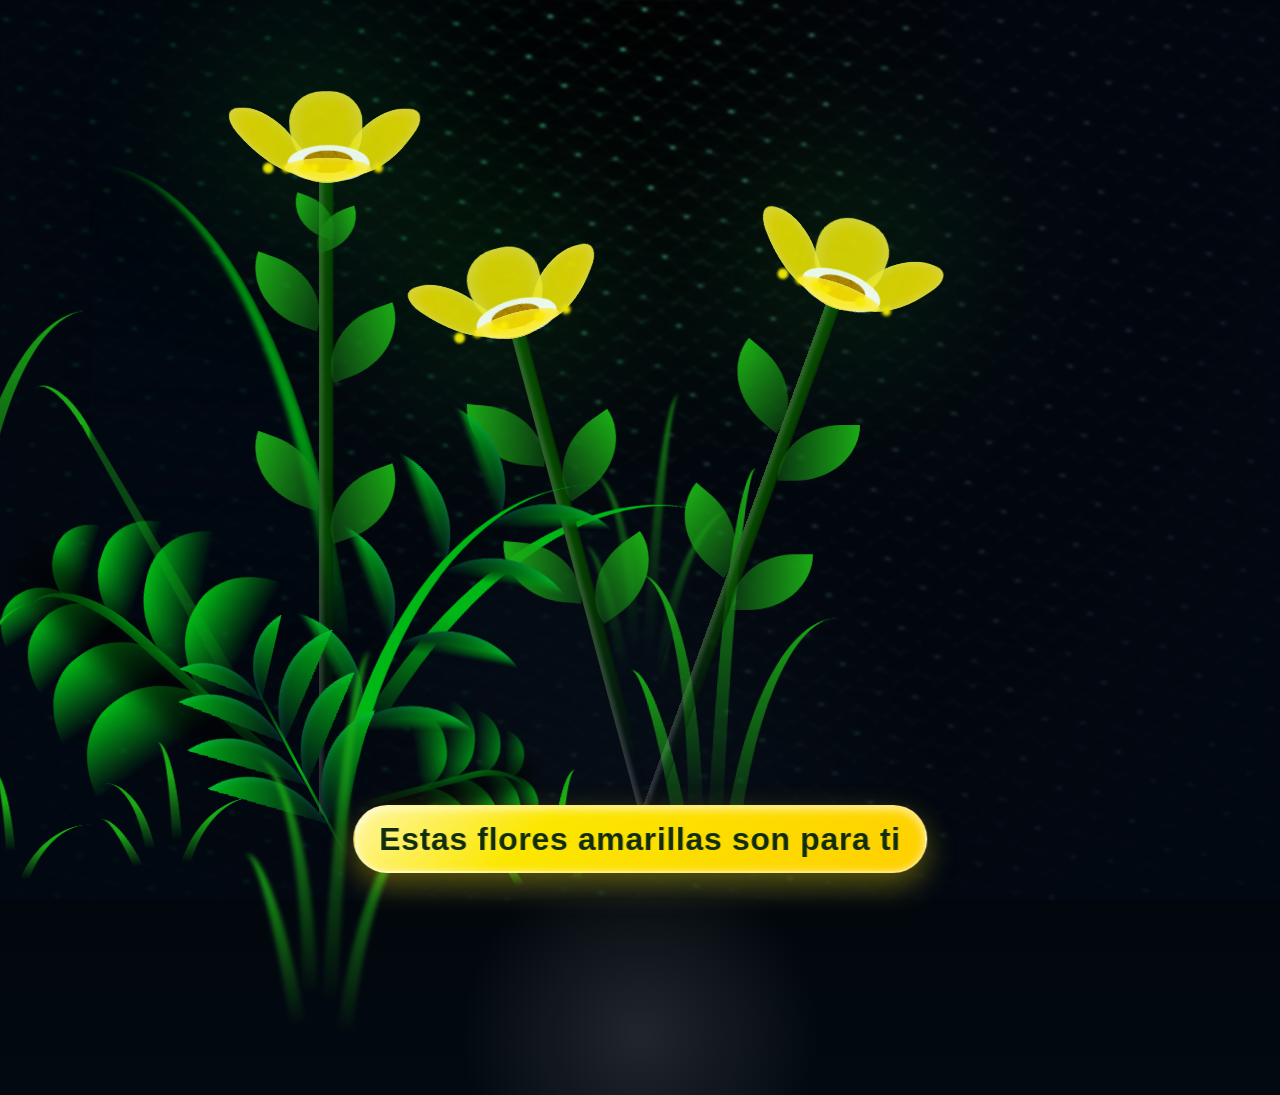
<file: index.html>
<!DOCTYPE html>
<html lang="es">
  <head>
    <meta charset="UTF-8" />
    <meta name="viewport" content="width=device-width, initial-scale=1.0" />
    <title>Flores amarillas</title>
    <link rel="stylesheet" href="style.css" />
  </head>
  <body>
    <div class="night"></div>
    <div class="flowers">
      <div class="flower flower--1">
        <div class="flower__leafs flower__leafs--1">
          <div class="flower__leaf flower__leaf--1"></div>
          <div class="flower__leaf flower__leaf--2"></div>
          <div class="flower__leaf flower__leaf--3"></div>
          <div class="flower__leaf flower__leaf--4"></div>
          <div class="flower__white-circle"></div>

          <div class="flower__light flower__light--1"></div>
          <div class="flower__light flower__light--2"></div>
          <div class="flower__light flower__light--3"></div>
          <div class="flower__light flower__light--4"></div>
          <div class="flower__light flower__light--5"></div>
          <div class="flower__light flower__light--6"></div>
          <div class="flower__light flower__light--7"></div>
          <div class="flower__light flower__light--8"></div>
        </div>
        <div class="flower__line">
          <div class="flower__line__leaf flower__line__leaf--1"></div>
          <div class="flower__line__leaf flower__line__leaf--2"></div>
          <div class="flower__line__leaf flower__line__leaf--3"></div>
          <div class="flower__line__leaf flower__line__leaf--4"></div>
          <div class="flower__line__leaf flower__line__leaf--5"></div>
          <div class="flower__line__leaf flower__line__leaf--6"></div>
        </div>
      </div>

      <div class="flower flower--2">
        <div class="flower__leafs flower__leafs--2">
          <div class="flower__leaf flower__leaf--1"></div>
          <div class="flower__leaf flower__leaf--2"></div>
          <div class="flower__leaf flower__leaf--3"></div>
          <div class="flower__leaf flower__leaf--4"></div>
          <div class="flower__white-circle"></div>

          <div class="flower__light flower__light--1"></div>
          <div class="flower__light flower__light--2"></div>
          <div class="flower__light flower__light--3"></div>
          <div class="flower__light flower__light--4"></div>
          <div class="flower__light flower__light--5"></div>
          <div class="flower__light flower__light--6"></div>
          <div class="flower__light flower__light--7"></div>
          <div class="flower__light flower__light--8"></div>
        </div>
        <div class="flower__line">
          <div class="flower__line__leaf flower__line__leaf--1"></div>
          <div class="flower__line__leaf flower__line__leaf--2"></div>
          <div class="flower__line__leaf flower__line__leaf--3"></div>
          <div class="flower__line__leaf flower__line__leaf--4"></div>
        </div>
      </div>

      <div class="flower flower--3">
        <div class="flower__leafs flower__leafs--3">
          <div class="flower__leaf flower__leaf--1"></div>
          <div class="flower__leaf flower__leaf--2"></div>
          <div class="flower__leaf flower__leaf--3"></div>
          <div class="flower__leaf flower__leaf--4"></div>
          <div class="flower__white-circle"></div>

          <div class="flower__light flower__light--1"></div>
          <div class="flower__light flower__light--2"></div>
          <div class="flower__light flower__light--3"></div>
          <div class="flower__light flower__light--4"></div>
          <div class="flower__light flower__light--5"></div>
          <div class="flower__light flower__light--6"></div>
          <div class="flower__light flower__light--7"></div>
          <div class="flower__light flower__light--8"></div>
        </div>
        <div class="flower__line">
          <div class="flower__line__leaf flower__line__leaf--1"></div>
          <div class="flower__line__leaf flower__line__leaf--2"></div>
          <div class="flower__line__leaf flower__line__leaf--3"></div>
          <div class="flower__line__leaf flower__line__leaf--4"></div>
        </div>
      </div>

      <div class="grow-ans" style="--d:1.2s">
        <div class="flower__g-long">
          <div class="flower__g-long__top"></div>
          <div class="flower__g-long__bottom"></div>
        </div>
      </div>

      <div class="growing-grass">
        <div class="flower__grass flower__grass--1">
          <div class="flower__grass--top"></div>
          <div class="flower__grass--bottom"></div>
          <div class="flower__grass__leaf flower__grass__leaf--1"></div>
          <div class="flower__grass__leaf flower__grass__leaf--2"></div>
          <div class="flower__grass__leaf flower__grass__leaf--3"></div>
          <div class="flower__grass__leaf flower__grass__leaf--4"></div>
          <div class="flower__grass__leaf flower__grass__leaf--5"></div>
          <div class="flower__grass__leaf flower__grass__leaf--6"></div>
          <div class="flower__grass__leaf flower__grass__leaf--7"></div>
          <div class="flower__grass__leaf flower__grass__leaf--8"></div>
          <div class="flower__grass__overlay"></div>
        </div>
      </div>

      <div class="growing-grass">
        <div class="flower__grass flower__grass--2">
          <div class="flower__grass--top"></div>
          <div class="flower__grass--bottom"></div>
          <div class="flower__grass__leaf flower__grass__leaf--1"></div>
          <div class="flower__grass__leaf flower__grass__leaf--2"></div>
          <div class="flower__grass__leaf flower__grass__leaf--3"></div>
          <div class="flower__grass__leaf flower__grass__leaf--4"></div>
          <div class="flower__grass__leaf flower__grass__leaf--5"></div>
          <div class="flower__grass__leaf flower__grass__leaf--6"></div>
          <div class="flower__grass__leaf flower__grass__leaf--7"></div>
          <div class="flower__grass__leaf flower__grass__leaf--8"></div>
          <div class="flower__grass__overlay"></div>
        </div>
      </div>

      <div class="grow-ans" style="--d:2.4s">
        <div class="flower__g-right flower__g-right--1">
          <div class="leaf"></div>
        </div>
      </div>

      <div class="grow-ans" style="--d:2.8s">
        <div class="flower__g-right flower__g-right--2">
          <div class="leaf"></div>
        </div>
      </div>

      <div class="grow-ans" style="--d:2.8s">
        <div class="flower__g-front">
          <div class="flower__g-front__leaf-wrapper flower__g-front__leaf-wrapper--1">
            <div class="flower__g-front__leaf"></div>
          </div>
          <div class="flower__g-front__leaf-wrapper flower__g-front__leaf-wrapper--2">
            <div class="flower__g-front__leaf"></div>
          </div>
          <div class="flower__g-front__leaf-wrapper flower__g-front__leaf-wrapper--3">
            <div class="flower__g-front__leaf"></div>
          </div>
          <div class="flower__g-front__leaf-wrapper flower__g-front__leaf-wrapper--4">
            <div class="flower__g-front__leaf"></div>
          </div>
          <div class="flower__g-front__leaf-wrapper flower__g-front__leaf-wrapper--5">
            <div class="flower__g-front__leaf"></div>
          </div>
          <div class="flower__g-front__leaf-wrapper flower__g-front__leaf-wrapper--6">
            <div class="flower__g-front__leaf"></div>
          </div>
          <div class="flower__g-front__leaf-wrapper flower__g-front__leaf-wrapper--7">
            <div class="flower__g-front__leaf"></div>
          </div>
          <div class="flower__g-front__leaf-wrapper flower__g-front__leaf-wrapper--8">
            <div class="flower__g-front__leaf"></div>
          </div>
          <div class="flower__g-front__line"></div>
        </div>
      </div>

      <div class="grow-ans" style="--d:3.2s">
        <div class="flower__g-fr">
          <div class="leaf"></div>
          <div class="flower__g-fr__leaf flower__g-fr__leaf--1"></div>
          <div class="flower__g-fr__leaf flower__g-fr__leaf--2"></div>
          <div class="flower__g-fr__leaf flower__g-fr__leaf--3"></div>
          <div class="flower__g-fr__leaf flower__g-fr__leaf--4"></div>
          <div class="flower__g-fr__leaf flower__g-fr__leaf--5"></div>
          <div class="flower__g-fr__leaf flower__g-fr__leaf--6"></div>
          <div class="flower__g-fr__leaf flower__g-fr__leaf--7"></div>
          <div class="flower__g-fr__leaf flower__g-fr__leaf--8"></div>
        </div>
      </div>

      <div class="long-g long-g--0">
        <div class="grow-ans" style="--d:3s">
          <div class="leaf leaf--0"></div>
        </div>
        <div class="grow-ans" style="--d:2.2s">
          <div class="leaf leaf--1"></div>
        </div>
        <div class="grow-ans" style="--d:3.4s">
          <div class="leaf leaf--2"></div>
        </div>
        <div class="grow-ans" style="--d:3.6s">
          <div class="leaf leaf--3"></div>
        </div>
      </div>

      <div class="long-g long-g--1">
        <div class="grow-ans" style="--d:3.6s">
          <div class="leaf leaf--0"></div>
        </div>
        <div class="grow-ans" style="--d:3.8s">
          <div class="leaf leaf--1"></div>
        </div>
        <div class="grow-ans" style="--d:4s">
          <div class="leaf leaf--2"></div>
        </div>
        <div class="grow-ans" style="--d:4.2s">
          <div class="leaf leaf--3"></div>
        </div>
      </div>

      <div class="long-g long-g--2">
        <div class="grow-ans" style="--d:4s">
          <div class="leaf leaf--0"></div>
        </div>
        <div class="grow-ans" style="--d:4.2s">
          <div class="leaf leaf--1"></div>
        </div>
        <div class="grow-ans" style="--d:4.4s">
          <div class="leaf leaf--2"></div>
        </div>
        <div class="grow-ans" style="--d:4.6s">
          <div class="leaf leaf--3"></div>
        </div>
      </div>

      <div class="long-g long-g--3">
        <div class="grow-ans" style="--d:4s">
          <div class="leaf leaf--0"></div>
        </div>
        <div class="grow-ans" style="--d:4.2s">
          <div class="leaf leaf--1"></div>
        </div>
        <div class="grow-ans" style="--d:3s">
          <div class="leaf leaf--2"></div>
        </div>
        <div class="grow-ans" style="--d:3.6s">
          <div class="leaf leaf--3"></div>
        </div>
      </div>

      <div class="long-g long-g--4">
        <div class="grow-ans" style="--d:4s">
          <div class="leaf leaf--0"></div>
        </div>
        <div class="grow-ans" style="--d:4.2s">
          <div class="leaf leaf--1"></div>
        </div>
        <div class="grow-ans" style="--d:3s">
          <div class="leaf leaf--2"></div>
        </div>
        <div class="grow-ans" style="--d:3.6s">
          <div class="leaf leaf--3"></div>
        </div>
      </div>

      <div class="long-g long-g--5">
        <div class="grow-ans" style="--d:4s">
          <div class="leaf leaf--0"></div>
        </div>
        <div class="grow-ans" style="--d:4.2s">
          <div class="leaf leaf--1"></div>
        </div>
        <div class="grow-ans" style="--d:3s">
          <div class="leaf leaf--2"></div>
        </div>
        <div class="grow-ans" style="--d:3.6s">
          <div class="leaf leaf--3"></div>
        </div>
      </div>

      <div class="long-g long-g--6">
        <div class="grow-ans" style="--d:4.2s">
          <div class="leaf leaf--0"></div>
        </div>
        <div class="grow-ans" style="--d:4.4s">
          <div class="leaf leaf--1"></div>
        </div>
        <div class="grow-ans" style="--d:4.6s">
          <div class="leaf leaf--2"></div>
        </div>
        <div class="grow-ans" style="--d:4.8s">
          <div class="leaf leaf--3"></div>
        </div>
      </div>

      <div class="long-g long-g--7">
        <div class="grow-ans" style="--d:3s">
          <div class="leaf leaf--0"></div>
        </div>
        <div class="grow-ans" style="--d:3.2s">
          <div class="leaf leaf--1"></div>
        </div>
        <div class="grow-ans" style="--d:3.5s">
          <div class="leaf leaf--2"></div>
        </div>
        <div class="grow-ans" style="--d:3.6s">
          <div class="leaf leaf--3"></div>
        </div>
      </div>
    </div>
    <div class="message">Estas flores amarillas son para ti</div>
  </body>
</html>
</file>
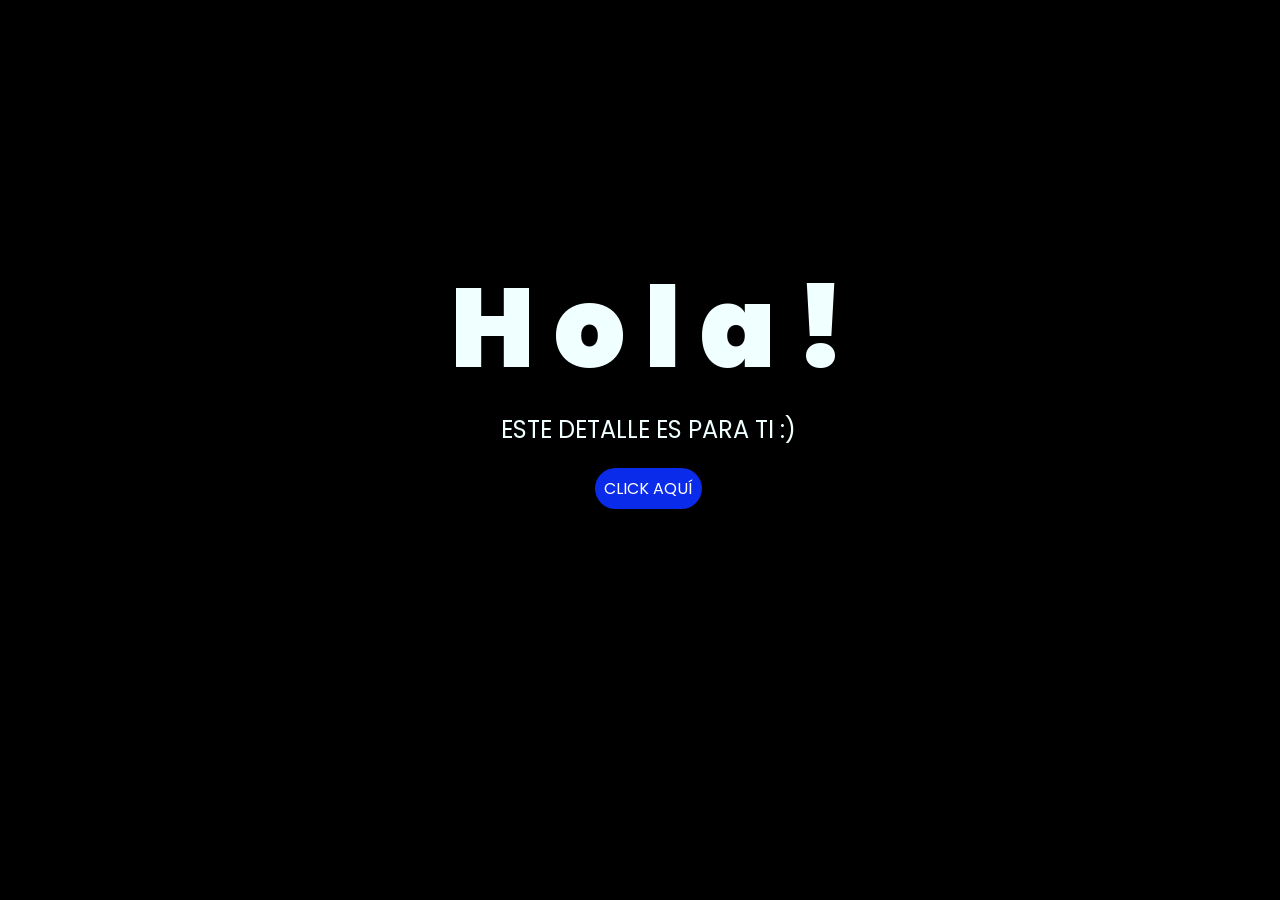
<file: flores-amarillas-tres-main/index.html>
<!DOCTYPE html>
<html lang="es">

<head>
    <meta charset="UTF-8">
    <meta http-equiv="X-UA-Compatible" content="IE=edge">
    <meta name="viewport" content="width=device-width, initial-scale=1.0">
    <link rel="stylesheet" href="css/style.css">
    <link rel="icon" href="img/flowers.png" type="image/x-icon">
    <title>Flowers</title>
</head>

<body>
    <div class="greetings">
        <span>H</span>
        <span>o</span>
        <span>l</span>
        <span>a</span>
        <span>!</span>
    </div>
    <div class="description">
        <span>ESTE DETALLE ES PARA TI :)</span>
    </div>
    <div class="button">
        <button class="botones">
            <a href="flower.html" style="color: #fff;">CLICK AQUÍ</a>
        </button>
    </div>

</body>

</html>
</file>
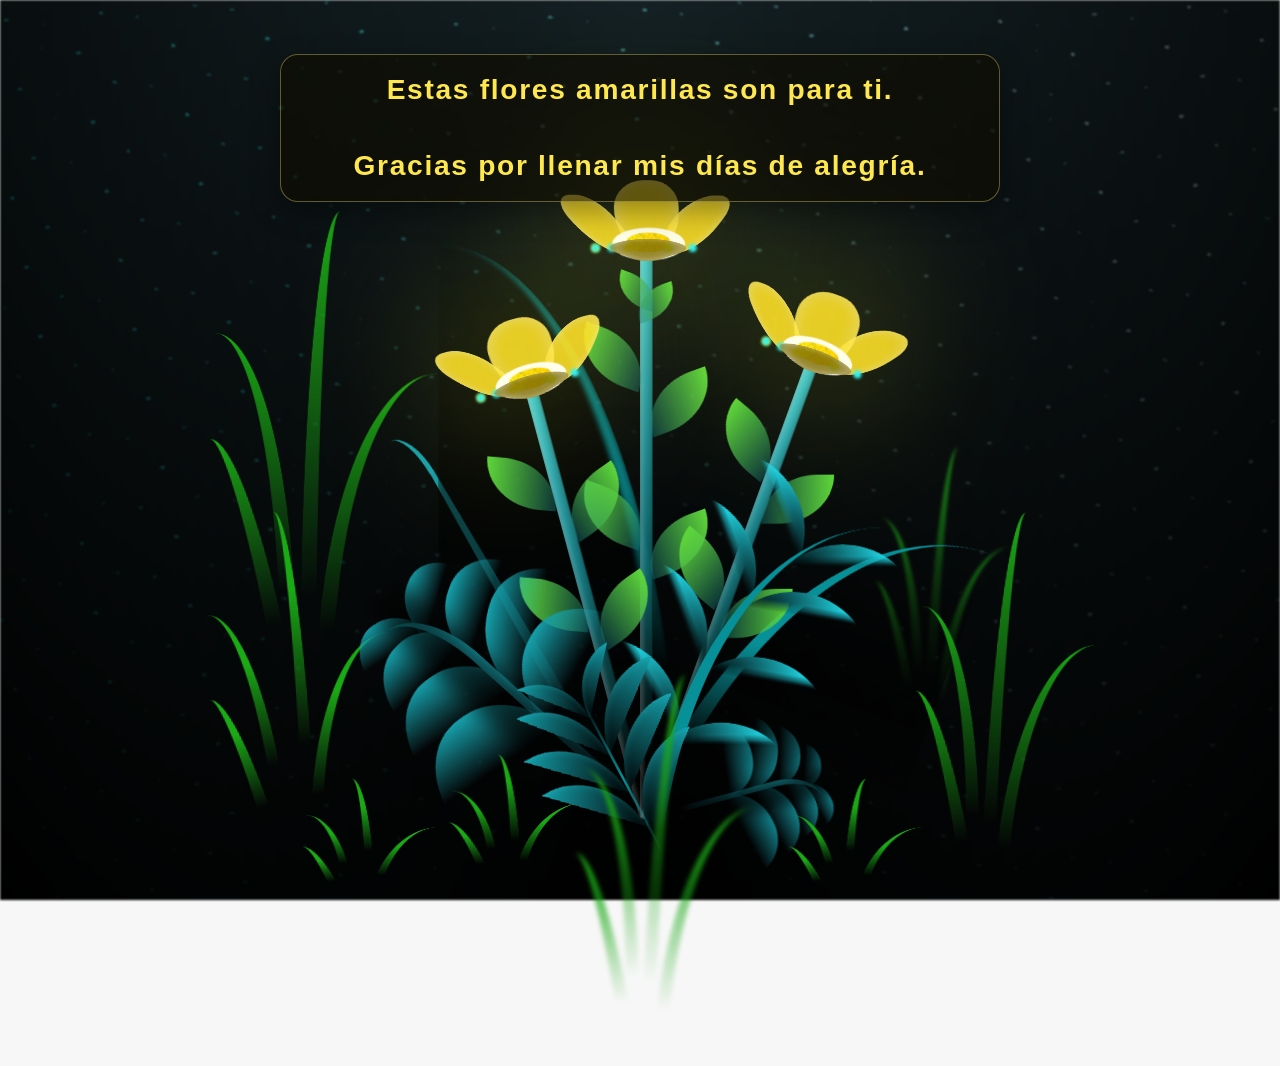
<file: flower.html>
<!DOCTYPE html>
<html lang="es">
  <head>
    <meta charset="UTF-8" />
    <meta http-equiv="X-UA-Compatible" content="IE=edge" />
    <meta name="viewport" content="width=device-width, initial-scale=1.0" />
    <link rel="stylesheet" href="css/main.css" />
    <link rel="icon" href="img/flowers.png" type="image/x-icon" />
    <title>Flores para ti</title>
  </head>
  <body class="container">
    <audio src="sound/ChristianBasso&HaienQiu-Flowers.mp3" autoplay></audio>
    <div id="lyrics">
     
    </div>
    <h1 class="titulo">Estas flores amarillas son para ti.<br /><br />
      Gracias por llenar mis días de alegría.</h1>
  
    <div class="night"></div>
    <div class="flowers">
      <div class="flower flower--1">
        <div class="flower__leafs flower__leafs--1">
          <div class="flower__leaf flower__leaf--1"></div>
          <div class="flower__leaf flower__leaf--2"></div>
          <div class="flower__leaf flower__leaf--3"></div>
          <div class="flower__leaf flower__leaf--4"></div>
          <div class="flower__white-circle"></div>

          <div class="flower__light flower__light--1"></div>
          <div class="flower__light flower__light--2"></div>
          <div class="flower__light flower__light--3"></div>
          <div class="flower__light flower__light--4"></div>
          <div class="flower__light flower__light--5"></div>
          <div class="flower__light flower__light--6"></div>
          <div class="flower__light flower__light--7"></div>
          <div class="flower__light flower__light--8"></div>
        </div>
        <div class="flower__line">
          <div class="flower__line__leaf flower__line__leaf--1"></div>
          <div class="flower__line__leaf flower__line__leaf--2"></div>
          <div class="flower__line__leaf flower__line__leaf--3"></div>
          <div class="flower__line__leaf flower__line__leaf--4"></div>
          <div class="flower__line__leaf flower__line__leaf--5"></div>
          <div class="flower__line__leaf flower__line__leaf--6"></div>
        </div>
      </div>

      <div class="flower flower--2">
        <div class="flower__leafs flower__leafs--2">
          <div class="flower__leaf flower__leaf--1"></div>
          <div class="flower__leaf flower__leaf--2"></div>
          <div class="flower__leaf flower__leaf--3"></div>
          <div class="flower__leaf flower__leaf--4"></div>
          <div class="flower__white-circle"></div>

          <div class="flower__light flower__light--1"></div>
          <div class="flower__light flower__light--2"></div>
          <div class="flower__light flower__light--3"></div>
          <div class="flower__light flower__light--4"></div>
          <div class="flower__light flower__light--5"></div>
          <div class="flower__light flower__light--6"></div>
          <div class="flower__light flower__light--7"></div>
          <div class="flower__light flower__light--8"></div>
        </div>
        <div class="flower__line">
          <div class="flower__line__leaf flower__line__leaf--1"></div>
          <div class="flower__line__leaf flower__line__leaf--2"></div>
          <div class="flower__line__leaf flower__line__leaf--3"></div>
          <div class="flower__line__leaf flower__line__leaf--4"></div>
        </div>
      </div>

      <div class="flower flower--3">
        <div class="flower__leafs flower__leafs--3">
          <div class="flower__leaf flower__leaf--1"></div>
          <div class="flower__leaf flower__leaf--2"></div>
          <div class="flower__leaf flower__leaf--3"></div>
          <div class="flower__leaf flower__leaf--4"></div>
          <div class="flower__white-circle"></div>

          <div class="flower__light flower__light--1"></div>
          <div class="flower__light flower__light--2"></div>
          <div class="flower__light flower__light--3"></div>
          <div class="flower__light flower__light--4"></div>
          <div class="flower__light flower__light--5"></div>
          <div class="flower__light flower__light--6"></div>
          <div class="flower__light flower__light--7"></div>
          <div class="flower__light flower__light--8"></div>
        </div>
        <div class="flower__line">
          <div class="flower__line__leaf flower__line__leaf--1"></div>
          <div class="flower__line__leaf flower__line__leaf--2"></div>
          <div class="flower__line__leaf flower__line__leaf--3"></div>
          <div class="flower__line__leaf flower__line__leaf--4"></div>
        </div>
      </div>

      <div class="grow-ans" style="--d: 1.2s">
        <div class="flower__g-long">
          <div class="flower__g-long__top"></div>
          <div class="flower__g-long__bottom"></div>
        </div>
      </div>

      <div class="growing-grass">
        <div class="flower__grass flower__grass--1">
          <div class="flower__grass--top"></div>
          <div class="flower__grass--bottom"></div>
          <div class="flower__grass__leaf flower__grass__leaf--1"></div>
          <div class="flower__grass__leaf flower__grass__leaf--2"></div>
          <div class="flower__grass__leaf flower__grass__leaf--3"></div>
          <div class="flower__grass__leaf flower__grass__leaf--4"></div>
          <div class="flower__grass__leaf flower__grass__leaf--5"></div>
          <div class="flower__grass__leaf flower__grass__leaf--6"></div>
          <div class="flower__grass__leaf flower__grass__leaf--7"></div>
          <div class="flower__grass__leaf flower__grass__leaf--8"></div>
          <div class="flower__grass__overlay"></div>
        </div>
      </div>

      <div class="growing-grass">
        <div class="flower__grass flower__grass--2">
          <div class="flower__grass--top"></div>
          <div class="flower__grass--bottom"></div>
          <div class="flower__grass__leaf flower__grass__leaf--1"></div>
          <div class="flower__grass__leaf flower__grass__leaf--2"></div>
          <div class="flower__grass__leaf flower__grass__leaf--3"></div>
          <div class="flower__grass__leaf flower__grass__leaf--4"></div>
          <div class="flower__grass__leaf flower__grass__leaf--5"></div>
          <div class="flower__grass__leaf flower__grass__leaf--6"></div>
          <div class="flower__grass__leaf flower__grass__leaf--7"></div>
          <div class="flower__grass__leaf flower__grass__leaf--8"></div>
          <div class="flower__grass__overlay"></div>
        </div>
      </div>

      <div class="grow-ans" style="--d: 2.4s">
        <div class="flower__g-right flower__g-right--1">
          <div class="leaf"></div>
        </div>
      </div>

      <div class="grow-ans" style="--d: 2.8s">
        <div class="flower__g-right flower__g-right--2">
          <div class="leaf"></div>
        </div>
      </div>

      <div class="grow-ans" style="--d: 2.8s">
        <div class="flower__g-front">
          <div
            class="flower__g-front__leaf-wrapper flower__g-front__leaf-wrapper--1"
          >
            <div class="flower__g-front__leaf"></div>
          </div>
          <div
            class="flower__g-front__leaf-wrapper flower__g-front__leaf-wrapper--2"
          >
            <div class="flower__g-front__leaf"></div>
          </div>
          <div
            class="flower__g-front__leaf-wrapper flower__g-front__leaf-wrapper--3"
          >
            <div class="flower__g-front__leaf"></div>
          </div>
          <div
            class="flower__g-front__leaf-wrapper flower__g-front__leaf-wrapper--4"
          >
            <div class="flower__g-front__leaf"></div>
          </div>
          <div
            class="flower__g-front__leaf-wrapper flower__g-front__leaf-wrapper--5"
          >
            <div class="flower__g-front__leaf"></div>
          </div>
          <div
            class="flower__g-front__leaf-wrapper flower__g-front__leaf-wrapper--6"
          >
            <div class="flower__g-front__leaf"></div>
          </div>
          <div
            class="flower__g-front__leaf-wrapper flower__g-front__leaf-wrapper--7"
          >
            <div class="flower__g-front__leaf"></div>
          </div>
          <div
            class="flower__g-front__leaf-wrapper flower__g-front__leaf-wrapper--8"
          >
            <div class="flower__g-front__leaf"></div>
          </div>
          <div class="flower__g-front__line"></div>
        </div>
      </div>

      <div class="grow-ans" style="--d: 3.2s">
        <div class="flower__g-fr">
          <div class="leaf"></div>
          <div class="flower__g-fr__leaf flower__g-fr__leaf--1"></div>
          <div class="flower__g-fr__leaf flower__g-fr__leaf--2"></div>
          <div class="flower__g-fr__leaf flower__g-fr__leaf--3"></div>
          <div class="flower__g-fr__leaf flower__g-fr__leaf--4"></div>
          <div class="flower__g-fr__leaf flower__g-fr__leaf--5"></div>
          <div class="flower__g-fr__leaf flower__g-fr__leaf--6"></div>
          <div class="flower__g-fr__leaf flower__g-fr__leaf--7"></div>
          <div class="flower__g-fr__leaf flower__g-fr__leaf--8"></div>
        </div>
      </div>

      <div class="long-g long-g--0">
        <div class="grow-ans" style="--d: 3s">
          <div class="leaf leaf--0"></div>
        </div>
        <div class="grow-ans" style="--d: 2.2s">
          <div class="leaf leaf--1"></div>
        </div>
        <div class="grow-ans" style="--d: 3.4s">
          <div class="leaf leaf--2"></div>
        </div>
        <div class="grow-ans" style="--d: 3.6s">
          <div class="leaf leaf--3"></div>
        </div>
      </div>

      <div class="long-g long-g--1">
        <div class="grow-ans" style="--d: 3.6s">
          <div class="leaf leaf--0"></div>
        </div>
        <div class="grow-ans" style="--d: 3.8s">
          <div class="leaf leaf--1"></div>
        </div>
        <div class="grow-ans" style="--d: 4s">
          <div class="leaf leaf--2"></div>
        </div>
        <div class="grow-ans" style="--d: 4.2s">
          <div class="leaf leaf--3"></div>
        </div>
      </div>

      <div class="long-g long-g--2">
        <div class="grow-ans" style="--d: 4s">
          <div class="leaf leaf--0"></div>
        </div>
        <div class="grow-ans" style="--d: 4.2s">
          <div class="leaf leaf--1"></div>
        </div>
        <div class="grow-ans" style="--d: 4.4s">
          <div class="leaf leaf--2"></div>
        </div>
        <div class="grow-ans" style="--d: 4.6s">
          <div class="leaf leaf--3"></div>
        </div>
      </div>

      <div class="long-g long-g--3">
        <div class="grow-ans" style="--d: 4s">
          <div class="leaf leaf--0"></div>
        </div>
        <div class="grow-ans" style="--d: 4.2s">
          <div class="leaf leaf--1"></div>
        </div>
        <div class="grow-ans" style="--d: 3s">
          <div class="leaf leaf--2"></div>
        </div>
        <div class="grow-ans" style="--d: 3.6s">
          <div class="leaf leaf--3"></div>
        </div>
      </div>

      <div class="long-g long-g--4">
        <div class="grow-ans" style="--d: 4s">
          <div class="leaf leaf--0"></div>
        </div>
        <div class="grow-ans" style="--d: 4.2s">
          <div class="leaf leaf--1"></div>
        </div>
        <div class="grow-ans" style="--d: 3s">
          <div class="leaf leaf--2"></div>
        </div>
        <div class="grow-ans" style="--d: 3.6s">
          <div class="leaf leaf--3"></div>
        </div>
      </div>

      <div class="long-g long-g--5">
        <div class="grow-ans" style="--d: 4s">
          <div class="leaf leaf--0"></div>
        </div>
        <div class="grow-ans" style="--d: 4.2s">
          <div class="leaf leaf--1"></div>
        </div>
        <div class="grow-ans" style="--d: 3s">
          <div class="leaf leaf--2"></div>
        </div>
        <div class="grow-ans" style="--d: 3.6s">
          <div class="leaf leaf--3"></div>
        </div>
      </div>

      <div class="long-g long-g--6">
        <div class="grow-ans" style="--d: 4.2s">
          <div class="leaf leaf--0"></div>
        </div>
        <div class="grow-ans" style="--d: 4.4s">
          <div class="leaf leaf--1"></div>
        </div>
        <div class="grow-ans" style="--d: 4.6s">
          <div class="leaf leaf--2"></div>
        </div>
        <div class="grow-ans" style="--d: 4.8s">
          <div class="leaf leaf--3"></div>
        </div>
      </div>

      <div class="long-g long-g--7">
        <div class="grow-ans" style="--d: 3s">
          <div class="leaf leaf--0"></div>
        </div>
        <div class="grow-ans" style="--d: 3.2s">
          <div class="leaf leaf--1"></div>
        </div>
        <div class="grow-ans" style="--d: 3.5s">
          <div class="leaf leaf--2"></div>
        </div>
        <div class="grow-ans" style="--d: 3.6s">
          <div class="leaf leaf--3"></div>
        </div>
      </div>
    </div>
    <script src="anim.js"></script>
    <script src="main.js"></script>
  </body>
</html>
</file>
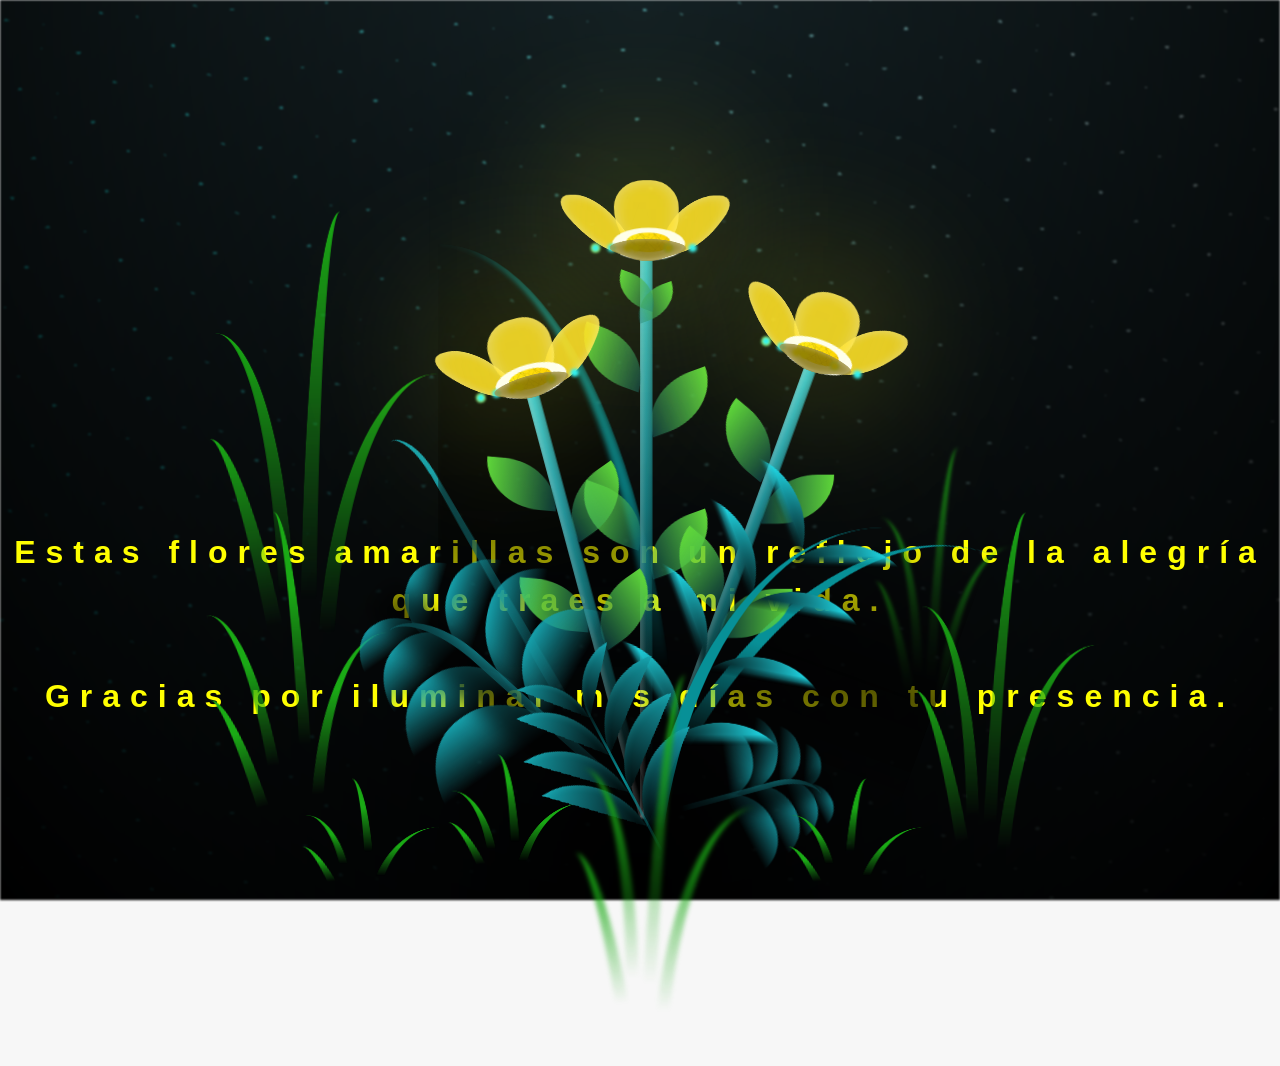
<file: flores-amarillas-tres-main/flower.html>
<!DOCTYPE html>
<html lang="es">
  <head>
    <meta charset="UTF-8" />
    <meta http-equiv="X-UA-Compatible" content="IE=edge" />
    <meta name="viewport" content="width=device-width, initial-scale=1.0" />
    <link rel="stylesheet" href="css/main.css" />
    <link rel="icon" href="img/flowers.png" type="image/x-icon" />
    <title>Flower</title>
  </head>
  <body class="container">
    <audio src="sound/ChristianBasso&HaienQiu-Flowers.mp3" autoplay></audio>
    <div id="lyrics">
     
    </div>
    <h1 class="titulo">Estas flores amarillas son un reflejo de la alegría que traes a mi vida. <br> <br>
      Gracias por iluminar mis días con tu presencia.</h1>
  
    <div class="night"></div>
    <div class="flowers">
      <div class="flower flower--1">
        <div class="flower__leafs flower__leafs--1">
          <div class="flower__leaf flower__leaf--1"></div>
          <div class="flower__leaf flower__leaf--2"></div>
          <div class="flower__leaf flower__leaf--3"></div>
          <div class="flower__leaf flower__leaf--4"></div>
          <div class="flower__white-circle"></div>

          <div class="flower__light flower__light--1"></div>
          <div class="flower__light flower__light--2"></div>
          <div class="flower__light flower__light--3"></div>
          <div class="flower__light flower__light--4"></div>
          <div class="flower__light flower__light--5"></div>
          <div class="flower__light flower__light--6"></div>
          <div class="flower__light flower__light--7"></div>
          <div class="flower__light flower__light--8"></div>
        </div>
        <div class="flower__line">
          <div class="flower__line__leaf flower__line__leaf--1"></div>
          <div class="flower__line__leaf flower__line__leaf--2"></div>
          <div class="flower__line__leaf flower__line__leaf--3"></div>
          <div class="flower__line__leaf flower__line__leaf--4"></div>
          <div class="flower__line__leaf flower__line__leaf--5"></div>
          <div class="flower__line__leaf flower__line__leaf--6"></div>
        </div>
      </div>

      <div class="flower flower--2">
        <div class="flower__leafs flower__leafs--2">
          <div class="flower__leaf flower__leaf--1"></div>
          <div class="flower__leaf flower__leaf--2"></div>
          <div class="flower__leaf flower__leaf--3"></div>
          <div class="flower__leaf flower__leaf--4"></div>
          <div class="flower__white-circle"></div>

          <div class="flower__light flower__light--1"></div>
          <div class="flower__light flower__light--2"></div>
          <div class="flower__light flower__light--3"></div>
          <div class="flower__light flower__light--4"></div>
          <div class="flower__light flower__light--5"></div>
          <div class="flower__light flower__light--6"></div>
          <div class="flower__light flower__light--7"></div>
          <div class="flower__light flower__light--8"></div>
        </div>
        <div class="flower__line">
          <div class="flower__line__leaf flower__line__leaf--1"></div>
          <div class="flower__line__leaf flower__line__leaf--2"></div>
          <div class="flower__line__leaf flower__line__leaf--3"></div>
          <div class="flower__line__leaf flower__line__leaf--4"></div>
        </div>
      </div>

      <div class="flower flower--3">
        <div class="flower__leafs flower__leafs--3">
          <div class="flower__leaf flower__leaf--1"></div>
          <div class="flower__leaf flower__leaf--2"></div>
          <div class="flower__leaf flower__leaf--3"></div>
          <div class="flower__leaf flower__leaf--4"></div>
          <div class="flower__white-circle"></div>

          <div class="flower__light flower__light--1"></div>
          <div class="flower__light flower__light--2"></div>
          <div class="flower__light flower__light--3"></div>
          <div class="flower__light flower__light--4"></div>
          <div class="flower__light flower__light--5"></div>
          <div class="flower__light flower__light--6"></div>
          <div class="flower__light flower__light--7"></div>
          <div class="flower__light flower__light--8"></div>
        </div>
        <div class="flower__line">
          <div class="flower__line__leaf flower__line__leaf--1"></div>
          <div class="flower__line__leaf flower__line__leaf--2"></div>
          <div class="flower__line__leaf flower__line__leaf--3"></div>
          <div class="flower__line__leaf flower__line__leaf--4"></div>
        </div>
      </div>

      <div class="grow-ans" style="--d: 1.2s">
        <div class="flower__g-long">
          <div class="flower__g-long__top"></div>
          <div class="flower__g-long__bottom"></div>
        </div>
      </div>

      <div class="growing-grass">
        <div class="flower__grass flower__grass--1">
          <div class="flower__grass--top"></div>
          <div class="flower__grass--bottom"></div>
          <div class="flower__grass__leaf flower__grass__leaf--1"></div>
          <div class="flower__grass__leaf flower__grass__leaf--2"></div>
          <div class="flower__grass__leaf flower__grass__leaf--3"></div>
          <div class="flower__grass__leaf flower__grass__leaf--4"></div>
          <div class="flower__grass__leaf flower__grass__leaf--5"></div>
          <div class="flower__grass__leaf flower__grass__leaf--6"></div>
          <div class="flower__grass__leaf flower__grass__leaf--7"></div>
          <div class="flower__grass__leaf flower__grass__leaf--8"></div>
          <div class="flower__grass__overlay"></div>
        </div>
      </div>

      <div class="growing-grass">
        <div class="flower__grass flower__grass--2">
          <div class="flower__grass--top"></div>
          <div class="flower__grass--bottom"></div>
          <div class="flower__grass__leaf flower__grass__leaf--1"></div>
          <div class="flower__grass__leaf flower__grass__leaf--2"></div>
          <div class="flower__grass__leaf flower__grass__leaf--3"></div>
          <div class="flower__grass__leaf flower__grass__leaf--4"></div>
          <div class="flower__grass__leaf flower__grass__leaf--5"></div>
          <div class="flower__grass__leaf flower__grass__leaf--6"></div>
          <div class="flower__grass__leaf flower__grass__leaf--7"></div>
          <div class="flower__grass__leaf flower__grass__leaf--8"></div>
          <div class="flower__grass__overlay"></div>
        </div>
      </div>

      <div class="grow-ans" style="--d: 2.4s">
        <div class="flower__g-right flower__g-right--1">
          <div class="leaf"></div>
        </div>
      </div>

      <div class="grow-ans" style="--d: 2.8s">
        <div class="flower__g-right flower__g-right--2">
          <div class="leaf"></div>
        </div>
      </div>

      <div class="grow-ans" style="--d: 2.8s">
        <div class="flower__g-front">
          <div
            class="flower__g-front__leaf-wrapper flower__g-front__leaf-wrapper--1"
          >
            <div class="flower__g-front__leaf"></div>
          </div>
          <div
            class="flower__g-front__leaf-wrapper flower__g-front__leaf-wrapper--2"
          >
            <div class="flower__g-front__leaf"></div>
          </div>
          <div
            class="flower__g-front__leaf-wrapper flower__g-front__leaf-wrapper--3"
          >
            <div class="flower__g-front__leaf"></div>
          </div>
          <div
            class="flower__g-front__leaf-wrapper flower__g-front__leaf-wrapper--4"
          >
            <div class="flower__g-front__leaf"></div>
          </div>
          <div
            class="flower__g-front__leaf-wrapper flower__g-front__leaf-wrapper--5"
          >
            <div class="flower__g-front__leaf"></div>
          </div>
          <div
            class="flower__g-front__leaf-wrapper flower__g-front__leaf-wrapper--6"
          >
            <div class="flower__g-front__leaf"></div>
          </div>
          <div
            class="flower__g-front__leaf-wrapper flower__g-front__leaf-wrapper--7"
          >
            <div class="flower__g-front__leaf"></div>
          </div>
          <div
            class="flower__g-front__leaf-wrapper flower__g-front__leaf-wrapper--8"
          >
            <div class="flower__g-front__leaf"></div>
          </div>
          <div class="flower__g-front__line"></div>
        </div>
      </div>

      <div class="grow-ans" style="--d: 3.2s">
        <div class="flower__g-fr">
          <div class="leaf"></div>
          <div class="flower__g-fr__leaf flower__g-fr__leaf--1"></div>
          <div class="flower__g-fr__leaf flower__g-fr__leaf--2"></div>
          <div class="flower__g-fr__leaf flower__g-fr__leaf--3"></div>
          <div class="flower__g-fr__leaf flower__g-fr__leaf--4"></div>
          <div class="flower__g-fr__leaf flower__g-fr__leaf--5"></div>
          <div class="flower__g-fr__leaf flower__g-fr__leaf--6"></div>
          <div class="flower__g-fr__leaf flower__g-fr__leaf--7"></div>
          <div class="flower__g-fr__leaf flower__g-fr__leaf--8"></div>
        </div>
      </div>

      <div class="long-g long-g--0">
        <div class="grow-ans" style="--d: 3s">
          <div class="leaf leaf--0"></div>
        </div>
        <div class="grow-ans" style="--d: 2.2s">
          <div class="leaf leaf--1"></div>
        </div>
        <div class="grow-ans" style="--d: 3.4s">
          <div class="leaf leaf--2"></div>
        </div>
        <div class="grow-ans" style="--d: 3.6s">
          <div class="leaf leaf--3"></div>
        </div>
      </div>

      <div class="long-g long-g--1">
        <div class="grow-ans" style="--d: 3.6s">
          <div class="leaf leaf--0"></div>
        </div>
        <div class="grow-ans" style="--d: 3.8s">
          <div class="leaf leaf--1"></div>
        </div>
        <div class="grow-ans" style="--d: 4s">
          <div class="leaf leaf--2"></div>
        </div>
        <div class="grow-ans" style="--d: 4.2s">
          <div class="leaf leaf--3"></div>
        </div>
      </div>

      <div class="long-g long-g--2">
        <div class="grow-ans" style="--d: 4s">
          <div class="leaf leaf--0"></div>
        </div>
        <div class="grow-ans" style="--d: 4.2s">
          <div class="leaf leaf--1"></div>
        </div>
        <div class="grow-ans" style="--d: 4.4s">
          <div class="leaf leaf--2"></div>
        </div>
        <div class="grow-ans" style="--d: 4.6s">
          <div class="leaf leaf--3"></div>
        </div>
      </div>

      <div class="long-g long-g--3">
        <div class="grow-ans" style="--d: 4s">
          <div class="leaf leaf--0"></div>
        </div>
        <div class="grow-ans" style="--d: 4.2s">
          <div class="leaf leaf--1"></div>
        </div>
        <div class="grow-ans" style="--d: 3s">
          <div class="leaf leaf--2"></div>
        </div>
        <div class="grow-ans" style="--d: 3.6s">
          <div class="leaf leaf--3"></div>
        </div>
      </div>

      <div class="long-g long-g--4">
        <div class="grow-ans" style="--d: 4s">
          <div class="leaf leaf--0"></div>
        </div>
        <div class="grow-ans" style="--d: 4.2s">
          <div class="leaf leaf--1"></div>
        </div>
        <div class="grow-ans" style="--d: 3s">
          <div class="leaf leaf--2"></div>
        </div>
        <div class="grow-ans" style="--d: 3.6s">
          <div class="leaf leaf--3"></div>
        </div>
      </div>

      <div class="long-g long-g--5">
        <div class="grow-ans" style="--d: 4s">
          <div class="leaf leaf--0"></div>
        </div>
        <div class="grow-ans" style="--d: 4.2s">
          <div class="leaf leaf--1"></div>
        </div>
        <div class="grow-ans" style="--d: 3s">
          <div class="leaf leaf--2"></div>
        </div>
        <div class="grow-ans" style="--d: 3.6s">
          <div class="leaf leaf--3"></div>
        </div>
      </div>

      <div class="long-g long-g--6">
        <div class="grow-ans" style="--d: 4.2s">
          <div class="leaf leaf--0"></div>
        </div>
        <div class="grow-ans" style="--d: 4.4s">
          <div class="leaf leaf--1"></div>
        </div>
        <div class="grow-ans" style="--d: 4.6s">
          <div class="leaf leaf--2"></div>
        </div>
        <div class="grow-ans" style="--d: 4.8s">
          <div class="leaf leaf--3"></div>
        </div>
      </div>

      <div class="long-g long-g--7">
        <div class="grow-ans" style="--d: 3s">
          <div class="leaf leaf--0"></div>
        </div>
        <div class="grow-ans" style="--d: 3.2s">
          <div class="leaf leaf--1"></div>
        </div>
        <div class="grow-ans" style="--d: 3.5s">
          <div class="leaf leaf--2"></div>
        </div>
        <div class="grow-ans" style="--d: 3.6s">
          <div class="leaf leaf--3"></div>
        </div>
      </div>
    </div>
    <script src="anim.js"></script>
    <script src="main.js"></script>
  </body>
</html>
</file>
<file: style.css>
*,
*::after,
*::before {
  padding: 0;
  margin: 0;
  box-sizing: border-box;
}

:root {
  --dark-color: #030b15;
  --dark-blue: #071a2a;
  --yellow: #fce700;
}

html, body {
  width: 100%;
  height: 100%;
}

body {
  display: flex;
  align-items: flex-end;
  justify-content: center;
  min-height: 100vh;
  background:
    radial-gradient(circle at 50% 15%, rgba(255, 255, 255, 0.12), transparent 18%),
    linear-gradient(180deg, #02070d 0%, var(--dark-color) 45%, #020812 100%);
  overflow: hidden;
  perspective: 1000px;
  font-family: "Poppins", sans-serif;
}

.night {
  position: fixed;
  inset: 0;
  width: 100%;
  height: 100%;
  filter: blur(0.15vmin);
  background:
    radial-gradient(ellipse at top, transparent 0%, rgba(2, 8, 18, 0.7) 38%, rgba(2, 8, 18, 0.96) 100%),
    radial-gradient(ellipse at bottom, rgba(145, 233, 255, 0.16), transparent 35%),
    repeating-linear-gradient(220deg, rgba(0, 0, 0, 0.82) 0px, rgba(0, 0, 0, 0.82) 18px, transparent 18px, transparent 22px),
    repeating-linear-gradient(189deg, rgba(0, 0, 0, 0.82) 0px, rgba(0, 0, 0, 0.82) 18px, transparent 18px, transparent 22px),
    repeating-linear-gradient(148deg, rgba(0, 0, 0, 0.82) 0px, rgba(0, 0, 0, 0.82) 18px, transparent 18px, transparent 22px),
    linear-gradient(90deg, rgba(15, 210, 89, 0.9), rgba(196, 229, 255, 0.6));
}

.flowers {
  position: relative;
  width: min(92vw, 630px);
  height: 78vh;
  min-height: 480px;
  transform: translateY(0) scale(1.02);
  animation: float-scene 7s ease-in-out infinite alternate;
}

@keyframes float-scene {
  0% {
    transform: translateY(0) scale(1.02);
  }
  100% {
    transform: translateY(-8px) scale(1.06);
  }
}

.flower {
  position: absolute;
  bottom: 10vmin;
  transform-origin: bottom center;
  z-index: 10;
  --fl-speed: 0.8s;
}

.message {
  position: fixed;
  left: 50%;
  bottom: 3vh;
  transform: translateX(-50%);
  background: linear-gradient(135deg, #fff7a3 0%, #fce700 32%, #ffd000 100%);
  color: #112d11;
  font-family: "Poppins", sans-serif;
  font-size: clamp(1.2rem, 2.5vw, 2.5rem);
  font-style: normal;
  font-weight: 800;
  line-height: 1.2;
  padding: 0.8rem 1.5rem;
  border-radius: 999px;
  box-shadow: 0 12px 30px rgba(252, 231, 0, 0.35), inset 0 2px 10px rgba(255,255,255,0.7);
  border: 2px solid rgba(255, 255, 255, 0.45);
  opacity: 0;
  animation: fadeIn 1s ease forwards;
  animation-delay: 2s;
  text-align: center;
  letter-spacing: 0.02em;
  white-space: nowrap;
}

@keyframes fadeIn {
  from {
    opacity: 0;
    transform: translateX(-50%) translateY(12px);
  }
  to {
    opacity: 1;
    transform: translateX(-50%) translateY(0);
  }
}

.flower--1 {
  -webkit-animation: moving-flower-1 4s linear infinite;
          animation: moving-flower-1 4s linear infinite;
}
.flower--1 .flower__line {
  height: 70vmin;
  -webkit-animation-delay: 0.3s;
          animation-delay: 0.3s;
}
.flower--1 .flower__line__leaf--1 {
  -webkit-animation: blooming-leaf-right var(--fl-speed) 1.6s backwards;
          animation: blooming-leaf-right var(--fl-speed) 1.6s backwards;
}
.flower--1 .flower__line__leaf--2 {
  -webkit-animation: blooming-leaf-right var(--fl-speed) 1.4s backwards;
          animation: blooming-leaf-right var(--fl-speed) 1.4s backwards;
}
.flower--1 .flower__line__leaf--3 {
  -webkit-animation: blooming-leaf-left var(--fl-speed) 1.2s backwards;
          animation: blooming-leaf-left var(--fl-speed) 1.2s backwards;
}
.flower--1 .flower__line__leaf--4 {
  -webkit-animation: blooming-leaf-left var(--fl-speed) 1s backwards;
          animation: blooming-leaf-left var(--fl-speed) 1s backwards;
}
.flower--1 .flower__line__leaf--5 {
  -webkit-animation: blooming-leaf-right var(--fl-speed) 1.8s backwards;
          animation: blooming-leaf-right var(--fl-speed) 1.8s backwards;
}
.flower--1 .flower__line__leaf--6 {
  -webkit-animation: blooming-leaf-left var(--fl-speed) 2s backwards;
          animation: blooming-leaf-left var(--fl-speed) 2s backwards;
}
.flower--2 {
  left: 50%;
  transform: rotate(20deg);
  -webkit-animation: moving-flower-2 4s linear infinite;
          animation: moving-flower-2 4s linear infinite;
}
.flower--2 .flower__line {
  height: 60vmin;
  -webkit-animation-delay: 0.6s;
          animation-delay: 0.6s;
}
.flower--2 .flower__line__leaf--1 {
  -webkit-animation: blooming-leaf-right var(--fl-speed) 1.9s backwards;
          animation: blooming-leaf-right var(--fl-speed) 1.9s backwards;
}
.flower--2 .flower__line__leaf--2 {
  -webkit-animation: blooming-leaf-right var(--fl-speed) 1.7s backwards;
          animation: blooming-leaf-right var(--fl-speed) 1.7s backwards;
}
.flower--2 .flower__line__leaf--3 {
  -webkit-animation: blooming-leaf-left var(--fl-speed) 1.5s backwards;
          animation: blooming-leaf-left var(--fl-speed) 1.5s backwards;
}
.flower--2 .flower__line__leaf--4 {
  -webkit-animation: blooming-leaf-left var(--fl-speed) 1.3s backwards;
          animation: blooming-leaf-left var(--fl-speed) 1.3s backwards;
}
.flower--3 {
  left: 50%;
  transform: rotate(-15deg);
  -webkit-animation: moving-flower-3 4s linear infinite;
          animation: moving-flower-3 4s linear infinite;
}
.flower--3 .flower__line {
  -webkit-animation-delay: 0.9s;
          animation-delay: 0.9s;
}
.flower--3 .flower__line__leaf--1 {
  -webkit-animation: blooming-leaf-right var(--fl-speed) 2.5s backwards;
          animation: blooming-leaf-right var(--fl-speed) 2.5s backwards;
}
.flower--3 .flower__line__leaf--2 {
  -webkit-animation: blooming-leaf-right var(--fl-speed) 2.3s backwards;
          animation: blooming-leaf-right var(--fl-speed) 2.3s backwards;
}
.flower--3 .flower__line__leaf--3 {
  -webkit-animation: blooming-leaf-left var(--fl-speed) 2.1s backwards;
          animation: blooming-leaf-left var(--fl-speed) 2.1s backwards;
}
.flower--3 .flower__line__leaf--4 {
  -webkit-animation: blooming-leaf-left var(--fl-speed) 1.9s backwards;
          animation: blooming-leaf-left var(--fl-speed) 1.9s backwards;
}
.flower__leafs {
  position: relative;
  -webkit-animation: blooming-flower 2s backwards;
          animation: blooming-flower 2s backwards;
}
.flower__leafs--1 {
  -webkit-animation-delay: 1.1s;
          animation-delay: 1.1s;
}
.flower__leafs--2 {
  -webkit-animation-delay: 1.4s;
          animation-delay: 1.4s;
}
.flower__leafs--3 {
  -webkit-animation-delay: 1.7s;
          animation-delay: 1.7s;
}
.flower__leafs::after {
  content: "";
  position: absolute;
  left: 0;
  top: 0;
  transform: translate(-50%, -100%);
  width: 8vmin;
  height: 8vmin;
  background-color: #1aaa15;
  filter: blur(10vmin);
}
.flower__leaf {
  position: absolute;
  bottom: 0;
  left: 50%;
  width: 8vmin;
  height: 11vmin;
  border-radius: 51% 49% 47% 53%/44% 45% 55% 69%;
  background-color: #1aaa15;
  background-image: linear-gradient(to top, #fce700, #fce700);
  transform-origin: bottom center;
  opacity: 0.9;
  box-shadow: inset 0 0 2vmin rgba(255, 255, 255, 0.5);
}
.flower__leaf--1 {
  transform: translate(-10%, 1%) rotateY(40deg) rotateX(-50deg);
}
.flower__leaf--2 {
  transform: translate(-50%, -4%) rotateX(40deg);
}
.flower__leaf--3 {
  transform: translate(-90%, 0%) rotateY(45deg) rotateX(50deg);
}
.flower__leaf--4 {
  width: 8vmin;
  height: 8vmin;
  transform-origin: bottom left;
  border-radius: 4vmin 10vmin 4vmin 4vmin;
  transform: translate(0%, 18%) rotateX(70deg) rotate(-43deg);
  background-image: linear-gradient(to top, #fce700, #fce700);
  z-index: 1;
  opacity: 0.8;
}
.flower__white-circle {
  position: absolute;
  left: -3.5vmin;
  top: -3vmin;
  width: 9vmin;
  height: 4vmin;
  border-radius: 50%;
  background-color: #ffffff;
}
.flower__white-circle::after {
  content: "";
  position: absolute;
  left: 50%;
  top: 45%;
  transform: translate(-50%, -50%);
  width: 60%;
  height: 60%;
  border-radius: inherit;
  background-image: repeating-linear-gradient(135deg, rgba(0, 0, 0, 0.03) 0px, 
  rgba(0, 0, 0, 0.03) 1px, transparent 1px, transparent 12px), repeating-linear-gradient(45deg, 
  rgba(0, 0, 0, 0.03) 0px, rgba(0, 0, 0, 0.03) 1px, transparent 1px, transparent 12px), 
  repeating-linear-gradient(67.5deg, rgba(0, 0, 0, 0.03) 0px, rgba(0, 0, 0, 0.03) 1px, 
  transparent 1px, transparent 12px), repeating-linear-gradient(135deg, rgba(0, 0, 0, 0.03) 0px, 
  rgba(0, 0, 0, 0.03) 1px, transparent 1px, transparent 12px), repeating-linear-gradient(45deg, 
  rgba(0, 0, 0, 0.03) 0px, rgba(0, 0, 0, 0.03) 1px, transparent 1px, transparent 12px), 
  repeating-linear-gradient(112.5deg, rgba(0, 0, 0, 0.03) 0px, rgba(0, 0, 0, 0.03) 1px, 
  transparent 1px, transparent 12px), repeating-linear-gradient(112.5deg, rgba(0, 0, 0, 0.03) 0px, 
  rgba(0, 0, 0, 0.03) 1px, transparent 1px, transparent 12px), repeating-linear-gradient(45deg, 
  rgba(0, 0, 0, 0.03) 0px, rgba(0, 0, 0, 0.03) 1px, transparent 1px, transparent 12px), 
  repeating-linear-gradient(22.5deg, rgba(0, 0, 0, 0.03) 0px, rgba(0, 0, 0, 0.03) 1px, 
  transparent 1px, transparent 12px), repeating-linear-gradient(45deg, rgba(0, 0, 0, 0.03) 0px, 
  rgba(0, 0, 0, 0.03) 1px, transparent 1px, transparent 12px), repeating-linear-gradient(22.5deg, 
  rgba(0, 0, 0, 0.03) 0px, rgba(0, 0, 0, 0.03) 1px, transparent 1px, transparent 12px), 
  repeating-linear-gradient(135deg, rgba(0, 0, 0, 0.03) 0px, rgba(0, 0, 0, 0.03) 1px, 
  transparent 1px, transparent 12px), repeating-linear-gradient(157.5deg, rgba(0, 0, 0, 0.03) 0px, 
  rgba(0, 0, 0, 0.03) 1px, transparent 1px, transparent 12px), repeating-linear-gradient(67.5deg, 
  rgba(0, 0, 0, 0.03) 0px, rgba(0, 0, 0, 0.03) 1px, transparent 1px, transparent 12px), 
  repeating-linear-gradient(67.5deg, rgba(0, 0, 0, 0.03) 0px, rgba(0, 0, 0, 0.03) 1px, 
  transparent 1px, transparent 12px), linear-gradient(90deg, rgb(190, 133, 0), rgb(190, 133, 0));
}
.flower__line {
  height: 55vmin;
  width: 1.5vmin;
  background-image: linear-gradient(to left, rgba(0, 0, 0, 0.2), transparent, 
  rgba(255, 255, 255, 0.2)), linear-gradient(to top, transparent 10%, #064600, #064600);
  box-shadow: inset 0 0 2px rgba(0, 0, 0, 0.5);
  -webkit-animation: grow-flower-tree 4s backwards;
          animation: grow-flower-tree 4s backwards;
}
.flower__line__leaf {
  --w: 7vmin;
  --h: calc(var(--w) + 2vmin);
  position: absolute;
  top: 20%;
  left: 90%;
  width: var(--w);
  height: var(--h);
  border-top-right-radius: var(--h);
  border-bottom-left-radius: var(--h);
  background-image: linear-gradient(to top, rgba(20, 122, 20, 0.4), #1aaa15);
}
.flower__line__leaf--1 {
  transform: rotate(70deg) rotateY(30deg);
}
.flower__line__leaf--2 {
  top: 45%;
  transform: rotate(70deg) rotateY(30deg);
}
.flower__line__leaf--3, .flower__line__leaf--4, .flower__line__leaf--6 {
  border-top-right-radius: 0;
  border-bottom-left-radius: 0;
  border-top-left-radius: var(--h);
  border-bottom-right-radius: var(--h);
  left: -460%;
  top: 12%;
  transform: rotate(-70deg) rotateY(30deg);
}
.flower__line__leaf--4 {
  top: 40%;
}
.flower__line__leaf--5 {
  top: 0;
  transform-origin: left;
  transform: rotate(70deg) rotateY(30deg) scale(0.6);
}
.flower__line__leaf--6 {
  top: -2%;
  left: -450%;
  transform-origin: right;
  transform: rotate(-70deg) rotateY(30deg) scale(0.6);
}
.flower__light {
  position: absolute;
  bottom: 0vmin;
  width: 1vmin;
  height: 1vmin;
  background-color: rgb(255, 251, 0);
  border-radius: 50%;
  filter: blur(0.2vmin);
  -webkit-animation: light-ans 4s linear infinite backwards;
          animation: light-ans 4s linear infinite backwards;
}
.flower__light:nth-child(odd) {
  background-color: #fce700;
}
.flower__light--1 {
  left: -2vmin;
  -webkit-animation-delay: 1s;
          animation-delay: 1s;
}
.flower__light--2 {
  left: 3vmin;
  -webkit-animation-delay: 0.5s;
          animation-delay: 0.5s;
}
.flower__light--3 {
  left: -6vmin;
  -webkit-animation-delay: 0.3s;
          animation-delay: 0.3s;
}
.flower__light--4 {
  left: 6vmin;
  -webkit-animation-delay: 0.9s;
          animation-delay: 0.9s;
}
.flower__light--5 {
  left: -1vmin;
  -webkit-animation-delay: 1.5s;
          animation-delay: 1.5s;
}
.flower__light--6 {
  left: -4vmin;
  -webkit-animation-delay: 3s;
          animation-delay: 3s;
}
.flower__light--7 {
  left: 3vmin;
  -webkit-animation-delay: 2s;
          animation-delay: 2s;
}
.flower__light--8 {
  left: -6vmin;
  -webkit-animation-delay: 3.5s;
          animation-delay: 3.5s;
}
.flower__grass {
  --c: #00b815;
  --line-w: 1.5vmin;
  position: absolute;
  bottom: 12vmin;
  left: -7vmin;
  display: flex;
  flex-direction: column;
  align-items: flex-end;
  z-index: 20;
  transform-origin: bottom center;
  transform: rotate(-48deg) rotateY(40deg);
}
.flower__grass--1 {
  -webkit-animation: moving-grass 2s linear infinite;
          animation: moving-grass 2s linear infinite;
}
.flower__grass--2 {
  left: 2vmin;
  bottom: 10vmin;
  transform: scale(0.5) rotate(75deg) rotateX(10deg) rotateY(-200deg);
  opacity: 0.8;
  z-index: 0;
  -webkit-animation: moving-grass--2 1.5s linear infinite;
          animation: moving-grass--2 1.5s linear infinite;
}
.flower__grass--top {
  width: 7vmin;
  height: 10vmin;
  border-top-right-radius: 100%;
  border-right: var(--line-w) solid var(--c);
  transform-origin: bottom center;
  transform: rotate(-2deg);
}
.flower__grass--bottom {
  margin-top: -2px;
  width: var(--line-w);
  height: 25vmin;
  background-image: linear-gradient(to top, transparent, var(--c));
}
.flower__grass__leaf {
  --size: 10vmin;
  position: absolute;
  width: calc(var(--size) * 2.1);
  height: var(--size);
  border-top-left-radius: var(--size);
  border-top-right-radius: var(--size);
  background-image: linear-gradient(to top, transparent, transparent 30%, var(--c));
  z-index: 100;
}
.flower__grass__leaf--1 {
  top: -6%;
  left: 30%;
  --size: 6vmin;
  transform: rotate(-20deg);
  -webkit-animation: growing-grass-ans--1 2s 2.6s backwards;
          animation: growing-grass-ans--1 2s 2.6s backwards;
}
@-webkit-keyframes growing-grass-ans--1 {
  0% {
    transform-origin: bottom left;
    transform: rotate(-20deg) scale(0);
  }
}
@keyframes growing-grass-ans--1 {
  0% {
    transform-origin: bottom left;
    transform: rotate(-20deg) scale(0);
  }
}
.flower__grass__leaf--2 {
  top: -5%;
  left: -110%;
  --size: 6vmin;
  transform: rotate(10deg);
  -webkit-animation: growing-grass-ans--2 2s 2.4s linear backwards;
          animation: growing-grass-ans--2 2s 2.4s linear backwards;
}
@-webkit-keyframes growing-grass-ans--2 {
  0% {
    transform-origin: bottom right;
    transform: rotate(10deg) scale(0);
  }
}
@keyframes growing-grass-ans--2 {
  0% {
    transform-origin: bottom right;
    transform: rotate(10deg) scale(0);
  }
}
.flower__grass__leaf--3 {
  top: 5%;
  left: 60%;
  --size: 8vmin;
  transform: rotate(-18deg) rotateX(-20deg);
  -webkit-animation: growing-grass-ans--3 2s 2.2s linear backwards;
          animation: growing-grass-ans--3 2s 2.2s linear backwards;
}
@-webkit-keyframes growing-grass-ans--3 {
  0% {
    transform-origin: bottom left;
    transform: rotate(-18deg) rotateX(-20deg) scale(0);
  }
}
@keyframes growing-grass-ans--3 {
  0% {
    transform-origin: bottom left;
    transform: rotate(-18deg) rotateX(-20deg) scale(0);
  }
}
.flower__grass__leaf--4 {
  top: 6%;
  left: -135%;
  --size: 8vmin;
  transform: rotate(2deg);
  -webkit-animation: growing-grass-ans--4 2s 2s linear backwards;
          animation: growing-grass-ans--4 2s 2s linear backwards;
}
@-webkit-keyframes growing-grass-ans--4 {
  0% {
    transform-origin: bottom right;
    transform: rotate(2deg) scale(0);
  }
}
@keyframes growing-grass-ans--4 {
  0% {
    transform-origin: bottom right;
    transform: rotate(2deg) scale(0);
  }
}
.flower__grass__leaf--5 {
  top: 20%;
  left: 60%;
  --size: 10vmin;
  transform: rotate(-24deg) rotateX(-20deg);
  -webkit-animation: growing-grass-ans--5 2s 1.8s linear backwards;
          animation: growing-grass-ans--5 2s 1.8s linear backwards;
}
@-webkit-keyframes growing-grass-ans--5 {
  0% {
    transform-origin: bottom left;
    transform: rotate(-24deg) rotateX(-20deg) scale(0);
  }
}
@keyframes growing-grass-ans--5 {
  0% {
    transform-origin: bottom left;
    transform: rotate(-24deg) rotateX(-20deg) scale(0);
  }
}
.flower__grass__leaf--6 {
  top: 22%;
  left: -180%;
  --size: 10vmin;
  transform: rotate(10deg);
  -webkit-animation: growing-grass-ans--6 2s 1.6s linear backwards;
          animation: growing-grass-ans--6 2s 1.6s linear backwards;
}
@-webkit-keyframes growing-grass-ans--6 {
  0% {
    transform-origin: bottom right;
    transform: rotate(10deg) scale(0);
  }
}
@keyframes growing-grass-ans--6 {
  0% {
    transform-origin: bottom right;
    transform: rotate(10deg) scale(0);
  }
}
.flower__grass__leaf--7 {
  top: 39%;
  left: 70%;
  --size: 10vmin;
  transform: rotate(-10deg);
  -webkit-animation: growing-grass-ans--7 2s 1.4s linear backwards;
          animation: growing-grass-ans--7 2s 1.4s linear backwards;
}
@-webkit-keyframes growing-grass-ans--7 {
  0% {
    transform-origin: bottom left;
    transform: rotate(-10deg) scale(0);
  }
}
@keyframes growing-grass-ans--7 {
  0% {
    transform-origin: bottom left;
    transform: rotate(-10deg) scale(0);
  }
}
.flower__grass__leaf--8 {
  top: 40%;
  left: -215%;
  --size: 11vmin;
  transform: rotate(10deg);
  -webkit-animation: growing-grass-ans--8 2s 1.2s linear backwards;
          animation: growing-grass-ans--8 2s 1.2s linear backwards;
}
@-webkit-keyframes growing-grass-ans--8 {
  0% {
    transform-origin: bottom right;
    transform: rotate(10deg) scale(0);
  }
}
@keyframes growing-grass-ans--8 {
  0% {
    transform-origin: bottom right;
    transform: rotate(10deg) scale(0);
  }
}
.flower__grass__overlay {
  position: absolute;
  top: -10%;
  right: 0%;
  width: 100%;
  height: 100%;
  background-color: rgba(0, 0, 0, 0.6);
  filter: blur(1.5vmin);
  z-index: 100;
}
.flower__g-long {
  --w: 2vmin;
  --h: 6vmin;
  --c: #1aaa15;
  position: absolute;
  bottom: 10vmin;
  left: -3vmin;
  transform-origin: bottom center;
  transform: rotate(-30deg) rotateY(-20deg);
  display: flex;
  flex-direction: column;
  align-items: flex-end;
  -webkit-animation: flower-g-long-ans 3s linear infinite;
          animation: flower-g-long-ans 3s linear infinite;
}
@-webkit-keyframes flower-g-long-ans {
  0%, 100% {
    transform: rotate(-30deg) rotateY(-20deg);
  }
  50% {
    transform: rotate(-32deg) rotateY(-20deg);
  }
}
@keyframes flower-g-long-ans {
  0%, 100% {
    transform: rotate(-30deg) rotateY(-20deg);
  }
  50% {
    transform: rotate(-32deg) rotateY(-20deg);
  }
}
.flower__g-long__top {
  top: calc(var(--h) * -1);
  width: calc(var(--w) + 1vmin);
  height: var(--h);
  border-top-right-radius: 100%;
  border-right: 0.7vmin solid var(--c);
  transform: translate(-0.7vmin, 1vmin);
}
.flower__g-long__bottom {
  width: var(--w);
  height: 50vmin;
  transform-origin: bottom center;
  background-image: linear-gradient(to top, transparent 30%, var(--c));
  box-shadow: inset 0 0 2px rgba(0, 0, 0, 0.5);
  -webkit-clip-path: polygon(35% 0, 65% 1%, 100% 100%, 0% 100%);
          clip-path: polygon(35% 0, 65% 1%, 100% 100%, 0% 100%);
}
.flower__g-right {
  position: absolute;
  bottom: 6vmin;
  left: -2vmin;
  transform-origin: bottom left;
  transform: rotate(20deg);
}
.flower__g-right .leaf {
  width: 30vmin;
  height: 50vmin;
  border-top-left-radius: 100%;
  border-left: 2vmin solid #00b815;
  background-image: linear-gradient(to bottom, transparent, var(--dark-color) 60%);
  -webkit-mask-image: linear-gradient(to top, transparent 30%, #00b815 60%);
}
.flower__g-right--1 {
  -webkit-animation: flower-g-right-ans 2.5s linear infinite;
          animation: flower-g-right-ans 2.5s linear infinite;
}
.flower__g-right--2 {
  left: 5vmin;
  transform: rotateY(-180deg);
  -webkit-animation: flower-g-right-ans--2 3s linear infinite;
          animation: flower-g-right-ans--2 3s linear infinite;
}
.flower__g-right--2 .leaf {
  height: 75vmin;
  filter: blur(0.3vmin);
  opacity: 0.8;
}
@-webkit-keyframes flower-g-right-ans {
  0%, 100% {
    transform: rotate(20deg);
  }
  50% {
    transform: rotate(24deg) rotateX(-20deg);
  }
}
@keyframes flower-g-right-ans {
  0%, 100% {
    transform: rotate(20deg);
  }
  50% {
    transform: rotate(24deg) rotateX(-20deg);
  }
}
@-webkit-keyframes flower-g-right-ans--2 {
  0%, 100% {
    transform: rotateY(-180deg) rotate(0deg) rotateX(-20deg);
  }
  50% {
    transform: rotateY(-180deg) rotate(6deg) rotateX(-20deg);
  }
}
@keyframes flower-g-right-ans--2 {
  0%, 100% {
    transform: rotateY(-180deg) rotate(0deg) rotateX(-20deg);
  }
  50% {
    transform: rotateY(-180deg) rotate(6deg) rotateX(-20deg);
  }
}
.flower__g-front {
  position: absolute;
  bottom: 6vmin;
  left: 2.5vmin;
  z-index: 100;
  transform-origin: bottom center;
  transform: rotate(-28deg) rotateY(30deg) scale(1.04);
  -webkit-animation: flower__g-front-ans 2s linear infinite;
          animation: flower__g-front-ans 2s linear infinite;
}
@-webkit-keyframes flower__g-front-ans {
  0%, 100% {
    transform: rotate(-28deg) rotateY(30deg) scale(1.04);
  }
  50% {
    transform: rotate(-35deg) rotateY(40deg) scale(1.04);
  }
}
@keyframes flower__g-front-ans {
  0%, 100% {
    transform: rotate(-28deg) rotateY(30deg) scale(1.04);
  }
  50% {
    transform: rotate(-35deg) rotateY(40deg) scale(1.04);
  }
}
.flower__g-front__line {
  width: 0.3vmin;
  height: 20vmin;
  background-image: linear-gradient(to top, transparent, #00b815, transparent 100%);
  position: relative;
}
.flower__g-front__leaf-wrapper {
  position: absolute;
  top: 0;
  left: 0;
  transform-origin: bottom left;
  transform: rotate(10deg);
}
.flower__g-front__leaf-wrapper:nth-child(even) {
  left: 0vmin;
  transform: rotateY(-180deg) rotate(5deg);
  -webkit-animation: flower__g-front__leaf-left-ans 1s ease-in backwards;
          animation: flower__g-front__leaf-left-ans 1s ease-in backwards;
}
.flower__g-front__leaf-wrapper:nth-child(odd) {
  -webkit-animation: flower__g-front__leaf-ans 1s ease-in backwards;
          animation: flower__g-front__leaf-ans 1s ease-in backwards;
}
.flower__g-front__leaf-wrapper--1 {
  top: -8vmin;
  transform: scale(0.7);
  -webkit-animation: flower__g-front__leaf-ans 1s 5.5s ease-in backwards !important;
          animation: flower__g-front__leaf-ans 1s 5.5s ease-in backwards !important;
}
.flower__g-front__leaf-wrapper--2 {
  top: -8vmin;
  transform: rotateY(-180deg) scale(0.7) !important;
  -webkit-animation: flower__g-front__leaf-left-ans-2 1s 4.6s ease-in backwards !important;
          animation: flower__g-front__leaf-left-ans-2 1s 4.6s ease-in backwards !important;
}
.flower__g-front__leaf-wrapper--3 {
  top: -3vmin;
  -webkit-animation: flower__g-front__leaf-ans 1s 4.6s ease-in backwards;
          animation: flower__g-front__leaf-ans 1s 4.6s ease-in backwards;
}
.flower__g-front__leaf-wrapper--4 {
  top: -3vmin;
  transform: rotateY(-180deg) scale(0.9) !important;
  -webkit-animation: flower__g-front__leaf-left-ans-2 1s 4.6s ease-in backwards !important;
          animation: flower__g-front__leaf-left-ans-2 1s 4.6s ease-in backwards !important;
}
@-webkit-keyframes flower__g-front__leaf-left-ans-2 {
  0% {
    transform: rotateY(-180deg) scale(0);
  }
}
@keyframes flower__g-front__leaf-left-ans-2 {
  0% {
    transform: rotateY(-180deg) scale(0);
  }
}
.flower__g-front__leaf-wrapper--5, .flower__g-front__leaf-wrapper--6 {
  top: 2vmin;
}
.flower__g-front__leaf-wrapper--7, .flower__g-front__leaf-wrapper--8 {
  top: 6.5vmin;
}
.flower__g-front__leaf-wrapper--2 {
  -webkit-animation-delay: 5.2s !important;
          animation-delay: 5.2s !important;
}
.flower__g-front__leaf-wrapper--3 {
  -webkit-animation-delay: 4.9s !important;
          animation-delay: 4.9s !important;
}
.flower__g-front__leaf-wrapper--5 {
  -webkit-animation-delay: 4.3s !important;
          animation-delay: 4.3s !important;
}
.flower__g-front__leaf-wrapper--6 {
  -webkit-animation-delay: 4.1s !important;
          animation-delay: 4.1s !important;
}
.flower__g-front__leaf-wrapper--7 {
  -webkit-animation-delay: 3.8s !important;
          animation-delay: 3.8s !important;
}
.flower__g-front__leaf-wrapper--8 {
  -webkit-animation-delay: 3.5s !important;
          animation-delay: 3.5s !important;
}
@-webkit-keyframes flower__g-front__leaf-ans {
  0% {
    transform: rotate(10deg) scale(0);
  }
}
@keyframes flower__g-front__leaf-ans {
  0% {
    transform: rotate(10deg) scale(0);
  }
}
@-webkit-keyframes flower__g-front__leaf-left-ans {
  0% {
    transform: rotateY(-180deg) rotate(5deg) scale(0);
  }
}
@keyframes flower__g-front__leaf-left-ans {
  0% {
    transform: rotateY(-180deg) rotate(5deg) scale(0);
  }
}
.flower__g-front__leaf {
  width: 10vmin;
  height: 10vmin;
  border-radius: 100% 0% 0% 100%/100% 100% 0% 0%;
  box-shadow: inset 0 2px 1vmin hsla(184deg, 97%, 58%, 0.2);
  background-image: linear-gradient(to bottom left, transparent, var(--dark-color)), 
  linear-gradient(to bottom right, #00b815 50%, transparent 50%, transparent);
  -webkit-mask-image: linear-gradient(to bottom right, #00b815 50%, transparent 50%, transparent);
  mask-image: linear-gradient(to bottom right, #00b815 50%, transparent 50%, transparent);
}
.flower__g-fr {
  position: absolute;
  bottom: -4vmin;
  left: vmin;
  transform-origin: bottom left;
  z-index: 10;
  -webkit-animation: flower__g-fr-ans 2s linear infinite;
          animation: flower__g-fr-ans 2s linear infinite;
}
@-webkit-keyframes flower__g-fr-ans {
  0%, 100% {
    transform: rotate(2deg);
  }
  50% {
    transform: rotate(4deg);
  }
}
@keyframes flower__g-fr-ans {
  0%, 100% {
    transform: rotate(2deg);
  }
  50% {
    transform: rotate(4deg);
  }
}
.flower__g-fr .leaf {
  width: 30vmin;
  height: 50vmin;
  border-top-left-radius: 100%;
  border-left: 2vmin solid #00b815;
  -webkit-mask-image: linear-gradient(to top, transparent 25%, #00b815 50%);
  position: relative;
  z-index: 1;
}
.flower__g-fr__leaf {
  position: absolute;
  top: 0;
  left: 0;
  width: 10vmin;
  height: 10vmin;
  border-radius: 100% 0% 0% 100%/100% 100% 0% 0%;
  box-shadow: inset 0 2px 1vmin hsla(184deg, 97%, 58%, 0.2);
  background-image: linear-gradient(to bottom left, transparent, var(--dark-color) 98%), 
  linear-gradient(to bottom right, #00b815 45%, transparent 50%, transparent);
  -webkit-mask-image: linear-gradient(135deg, #00b815 40%, transparent 50%, transparent);
}
.flower__g-fr__leaf--1 {
  left: 20vmin;
  transform: rotate(45deg);
  -webkit-animation: flower__g-fr-leaft-ans-1 0.5s 5.2s linear backwards;
          animation: flower__g-fr-leaft-ans-1 0.5s 5.2s linear backwards;
}
@-webkit-keyframes flower__g-fr-leaft-ans-1 {
  0% {
    transform-origin: left;
    transform: rotate(45deg) scale(0);
  }
}
@keyframes flower__g-fr-leaft-ans-1 {
  0% {
    transform-origin: left;
    transform: rotate(45deg) scale(0);
  }
}
.flower__g-fr__leaf--2 {
  left: 12vmin;
  top: -7vmin;
  transform: rotate(25deg) rotateY(-180deg);
  -webkit-animation: flower__g-fr-leaft-ans-6 0.5s 5s linear backwards;
          animation: flower__g-fr-leaft-ans-6 0.5s 5s linear backwards;
}
.flower__g-fr__leaf--3 {
  left: 15vmin;
  top: 6vmin;
  transform: rotate(55deg);
  -webkit-animation: flower__g-fr-leaft-ans-5 0.5s 4.8s linear backwards;
          animation: flower__g-fr-leaft-ans-5 0.5s 4.8s linear backwards;
}
.flower__g-fr__leaf--4 {
  left: 6vmin;
  top: -2vmin;
  transform: rotate(25deg) rotateY(-180deg);
  -webkit-animation: flower__g-fr-leaft-ans-6 0.5s 4.6s linear backwards;
          animation: flower__g-fr-leaft-ans-6 0.5s 4.6s linear backwards;
}
.flower__g-fr__leaf--5 {
  left: 10vmin;
  top: 14vmin;
  transform: rotate(55deg);
  -webkit-animation: flower__g-fr-leaft-ans-5 0.5s 4.4s linear backwards;
          animation: flower__g-fr-leaft-ans-5 0.5s 4.4s linear backwards;
}
@-webkit-keyframes flower__g-fr-leaft-ans-5 {
  0% {
    transform-origin: left;
    transform: rotate(55deg) scale(0);
  }
}
@keyframes flower__g-fr-leaft-ans-5 {
  0% {
    transform-origin: left;
    transform: rotate(55deg) scale(0);
  }
}
.flower__g-fr__leaf--6 {
  left: 0vmin;
  top: 6vmin;
  transform: rotate(25deg) rotateY(-180deg);
  -webkit-animation: flower__g-fr-leaft-ans-6 0.5s 4.2s linear backwards;
          animation: flower__g-fr-leaft-ans-6 0.5s 4.2s linear backwards;
}
@-webkit-keyframes flower__g-fr-leaft-ans-6 {
  0% {
    transform-origin: right;
    transform: rotate(25deg) rotateY(-180deg) scale(0);
  }
}
@keyframes flower__g-fr-leaft-ans-6 {
  0% {
    transform-origin: right;
    transform: rotate(25deg) rotateY(-180deg) scale(0);
  }
}
.flower__g-fr__leaf--7 {
  left: 5vmin;
  top: 22vmin;
  transform: rotate(45deg);
  -webkit-animation: flower__g-fr-leaft-ans-7 0.5s 4s linear backwards;
          animation: flower__g-fr-leaft-ans-7 0.5s 4s linear backwards;
}
@-webkit-keyframes flower__g-fr-leaft-ans-7 {
  0% {
    transform-origin: left;
    transform: rotate(45deg) scale(0);
  }
}
@keyframes flower__g-fr-leaft-ans-7 {
  0% {
    transform-origin: left;
    transform: rotate(45deg) scale(0);
  }
}
.flower__g-fr__leaf--8 {
  left: -4vmin;
  top: 15vmin;
  transform: rotate(15deg) rotateY(-180deg);
  -webkit-animation: flower__g-fr-leaft-ans-8 0.5s 3.8s linear backwards;
          animation: flower__g-fr-leaft-ans-8 0.5s 3.8s linear backwards;
}
@-webkit-keyframes flower__g-fr-leaft-ans-8 {
  0% {
    transform-origin: right;
    transform: rotate(15deg) rotateY(-180deg) scale(0);
  }
}
@keyframes flower__g-fr-leaft-ans-8 {
  0% {
    transform-origin: right;
    transform: rotate(15deg) rotateY(-180deg) scale(0);
  }
}

.long-g {
  position: absolute;
  bottom: 25vmin;
  left: -42vmin;
  transform-origin: bottom left;
}
.long-g--1 {
  bottom: 0vmin;
  transform: scale(0.8) rotate(-5deg);
}
.long-g--1 .leaf {
  -webkit-mask-image: linear-gradient(to top, transparent 40%, #00b815 80%) !important;
}
.long-g--1 .leaf--1 {
  --w: 5vmin;
  --h: 60vmin;
  left: -2vmin;
  transform: rotate(3deg) rotateY(-180deg);
}
.long-g--2, .long-g--3 {
  bottom: -3vmin;
  left: -35vmin;
  transform-origin: center;
  transform: scale(0.6) rotateX(60deg);
}
.long-g--2 .leaf, .long-g--3 .leaf {
  -webkit-mask-image: linear-gradient(to top, transparent 50%, #00b815 80%) !important;
}
.long-g--2 .leaf--1, .long-g--3 .leaf--1 {
  left: -1vmin;
  transform: rotateY(-180deg);
}
.long-g--3 {
  left: -17vmin;
  bottom: 0vmin;
}
.long-g--3 .leaf {
  -webkit-mask-image: linear-gradient(to top, transparent 40%, #00b815 80%) !important;
}
.long-g--4 {
  left: 25vmin;
  bottom: -3vmin;
  transform-origin: center;
  transform: scale(0.6) rotateX(60deg);
}
.long-g--4 .leaf {
  -webkit-mask-image: linear-gradient(to top, transparent 50%, #00b815 80%) !important;
}
.long-g--5 {
  left: 42vmin;
  bottom: 0vmin;
  transform: scale(0.8) rotate(2deg);
}
.long-g--6 {
  left: 0vmin;
  bottom: -20vmin;
  z-index: 100;
  filter: blur(0.3vmin);
  transform: scale(0.8) rotate(2deg);
}
.long-g--7 {
  left: 35vmin;
  bottom: 20vmin;
  z-index: -1;
  filter: blur(0.3vmin);
  transform: scale(0.6) rotate(2deg);
  opacity: 0.7;
}
.long-g .leaf {
  --w: 15vmin;
  --h: 40vmin;
  --c: #1aaa15;
  position: absolute;
  bottom: 0;
  width: var(--w);
  height: var(--h);
  border-top-left-radius: 100%;
  border-left: 2vmin solid var(--c);
  -webkit-mask-image: linear-gradient(to top, transparent 20%, var(--dark-color));
  transform-origin: bottom center;
}
.long-g .leaf--0 {
  left: 2vmin;
  -webkit-animation: leaf-ans-1 4s linear infinite;
          animation: leaf-ans-1 4s linear infinite;
}
.long-g .leaf--1 {
  --w: 5vmin;
  --h: 60vmin;
  -webkit-animation: leaf-ans-1 4s linear infinite;
          animation: leaf-ans-1 4s linear infinite;
}
.long-g .leaf--2 {
  --w: 10vmin;
  --h: 40vmin;
  left: -0.5vmin;
  bottom: 5vmin;
  transform-origin: bottom left;
  transform: rotateY(-180deg);
  -webkit-animation: leaf-ans-2 3s linear infinite;
          animation: leaf-ans-2 3s linear infinite;
}
.long-g .leaf--3 {
  --w: 5vmin;
  --h: 30vmin;
  left: -1vmin;
  bottom: 3.2vmin;
  transform-origin: bottom left;
  transform: rotate(-10deg) rotateY(-180deg);
  -webkit-animation: leaf-ans-3 3s linear infinite;
          animation: leaf-ans-3 3s linear infinite;
}

@-webkit-keyframes leaf-ans-1 {
  0%, 100% {
    transform: rotate(-5deg) scale(1);
  }
  50% {
    transform: rotate(5deg) scale(1.1);
  }
}

@keyframes leaf-ans-1 {
  0%, 100% {
    transform: rotate(-5deg) scale(1);
  }
  50% {
    transform: rotate(5deg) scale(1.1);
  }
}
@-webkit-keyframes leaf-ans-2 {
  0%, 100% {
    transform: rotateY(-180deg) rotate(5deg);
  }
  50% {
    transform: rotateY(-180deg) rotate(0deg) scale(1.1);
  }
}
@keyframes leaf-ans-2 {
  0%, 100% {
    transform: rotateY(-180deg) rotate(5deg);
  }
  50% {
    transform: rotateY(-180deg) rotate(0deg) scale(1.1);
  }
}
@-webkit-keyframes leaf-ans-3 {
  0%, 100% {
    transform: rotate(-10deg) rotateY(-180deg);
  }
  50% {
    transform: rotate(-20deg) rotateY(-180deg);
  }
}
@keyframes leaf-ans-3 {
  0%, 100% {
    transform: rotate(-10deg) rotateY(-180deg);
  }
  50% {
    transform: rotate(-20deg) rotateY(-180deg);
  }
}
.grow-ans {
  -webkit-animation: grow-ans 2s var(--d) backwards;
          animation: grow-ans 2s var(--d) backwards;
}

@-webkit-keyframes grow-ans {
  0% {
    transform: scale(0);
    opacity: 0;
  }
}

@keyframes grow-ans {
  0% {
    transform: scale(0);
    opacity: 0;
  }
}
@-webkit-keyframes light-ans {
  0% {
    opacity: 0;
    transform: translateY(0vmin);
  }
  25% {
    opacity: 1;
    transform: translateY(-5vmin) translateX(-2vmin);
  }
  50% {
    opacity: 1;
    transform: translateY(-15vmin) translateX(2vmin);
    filter: blur(0.2vmin);
  }
  75% {
    transform: translateY(-20vmin) translateX(-2vmin);
    filter: blur(0.2vmin);
  }
  100% {
    transform: translateY(-30vmin);
    opacity: 0;
    filter: blur(1vmin);
  }
}
@keyframes light-ans {
  0% {
    opacity: 0;
    transform: translateY(0vmin);
  }
  25% {
    opacity: 1;
    transform: translateY(-5vmin) translateX(-2vmin);
  }
  50% {
    opacity: 1;
    transform: translateY(-15vmin) translateX(2vmin);
    filter: blur(0.2vmin);
  }
  75% {
    transform: translateY(-20vmin) translateX(-2vmin);
    filter: blur(0.2vmin);
  }
  100% {
    transform: translateY(-30vmin);
    opacity: 0;
    filter: blur(1vmin);
  }
}
@-webkit-keyframes moving-flower-1 {
  0%, 100% {
    transform: rotate(2deg);
  }
  50% {
    transform: rotate(-2deg);
  }
}
@keyframes moving-flower-1 {
  0%, 100% {
    transform: rotate(2deg);
  }
  50% {
    transform: rotate(-2deg);
  }
}
@-webkit-keyframes moving-flower-2 {
  0%, 100% {
    transform: rotate(18deg);
  }
  50% {
    transform: rotate(14deg);
  }
}
@keyframes moving-flower-2 {
  0%, 100% {
    transform: rotate(18deg);
  }
  50% {
    transform: rotate(14deg);
  }
}
@-webkit-keyframes moving-flower-3 {
  0%, 100% {
    transform: rotate(-18deg);
  }
  50% {
    transform: rotate(-20deg) rotateY(-10deg);
  }
}
@keyframes moving-flower-3 {
  0%, 100% {
    transform: rotate(-18deg);
  }
  50% {
    transform: rotate(-20deg) rotateY(-10deg);
  }
}
@-webkit-keyframes blooming-leaf-right {
  0% {
    transform-origin: left;
    transform: rotate(70deg) rotateY(30deg) scale(0);
  }
}
@keyframes blooming-leaf-right {
  0% {
    transform-origin: left;
    transform: rotate(70deg) rotateY(30deg) scale(0);
  }
}
@-webkit-keyframes blooming-leaf-left {
  0% {
    transform-origin: right;
    transform: rotate(-70deg) rotateY(30deg) scale(0);
  }
}
@keyframes blooming-leaf-left {
  0% {
    transform-origin: right;
    transform: rotate(-70deg) rotateY(30deg) scale(0);
  }
}
@-webkit-keyframes grow-flower-tree {
  0% {
    height: 0;
    border-radius: 1vmin;
  }
}
@keyframes grow-flower-tree {
  0% {
    height: 0;
    border-radius: 1vmin;
  }
}
@-webkit-keyframes blooming-flower {
  0% {
    transform: scale(0);
  }
}
@keyframes blooming-flower {
  0% {
    transform: scale(0);
  }
}
@-webkit-keyframes moving-grass {
  0%, 100% {
    transform: rotate(-48deg) rotateY(40deg);
  }
  50% {
    transform: rotate(-50deg) rotateY(40deg);
  }
}
@keyframes moving-grass {
  0%, 100% {
    transform: rotate(-48deg) rotateY(40deg);
  }
  50% {
    transform: rotate(-50deg) rotateY(40deg);
  }
}
@-webkit-keyframes moving-grass--2 {
  0%, 100% {
    transform: scale(0.5) rotate(75deg) rotateX(10deg) rotateY(-200deg);
  }
  50% {
    transform: scale(0.5) rotate(79deg) rotateX(10deg) rotateY(-200deg);
  }
}
@keyframes moving-grass--2 {
  0%, 100% {
    transform: scale(0.5) rotate(75deg) rotateX(10deg) rotateY(-200deg);
  }
  50% {
    transform: scale(0.5) rotate(79deg) rotateX(10deg) rotateY(-200deg);
  }
}
.growing-grass {
  -webkit-animation: growing-grass-ans 1s 2s backwards;
          animation: growing-grass-ans 1s 2s backwards;
}

@-webkit-keyframes growing-grass-ans {
  0% {
    transform: scale(0);
  }
}

@keyframes growing-grass-ans {
  0% {
    transform: scale(0);
  }
}
.container * {
  -webkit-animation-play-state: paused !important;
          animation-play-state: paused !important;
}/*# sourceMappingURL=main.css.map */
</file>
<file: flores-amarillas-tres-main/css/style.css>
@import url('https://fonts.googleapis.com/css2?family=Poppins:ital,wght@0,500;1,900&display=swap');
*{
    font-family: 'Poppins',cursive;
}
body{
    color: azure;
    width: 100%;
    height: 82vh;
    display: flex;
    flex-direction: column;
    align-items: center;
    justify-content: center;
    background-color: black;
    /* padding-top: -30; */
}

.botones{
    padding: 9px;
    border-radius: 80px;
    background-color: transparent;
    border: none;
}

.botones a{
    background-color: #0a2be9;
    padding: 9px;
    border-radius: 80px;
    -webkit-border-radius: 80px;
    -moz-border-radius: 80px;
    -ms-border-radius: 80px;
    -o-border-radius: 80px;

}

.botones a:focus{
    background-color: rgb(50, 194, 194);
}

.greetings{
    font-size: 7rem;
    font-weight: 900;
}
.greetings > span{
    animation: glow 2.5s ease-in-out infinite;
}
@keyframes glow{
    0%, 100%{
        color: #fff;
        text-shadow: 0 0 12px #39c6d6, 0 0 50px #39c6d6, 0 0 100px #39c6d6;
    }
    10%, 90%{
        color: #111;
        text-shadow: none;
    }
}
.greetings > span:nth-child(2){
    animation-delay: .2s ;
}
.greetings > span:nth-child(3){
    animation-delay: .4s ;
}
.greetings > span:nth-child(4){
    animation-delay: .6s;
}
.greetings > span:nth-child(5){
    animation-delay: .8s;
}
.greetings > span:nth-child(6){
    animation-delay: 1s;
}

.description{
    font-size: 1.5rem;
    margin-bottom: 20px;
}

.button a{
    text-decoration: none;
    font-size: 1rem;
    color: #111;
}

@media screen and (max-width:574px){
    .greetings{
        display: block;
        font-size: 4rem;
        font-weight: 800;
        text-align: center;
    }
    .description{
        font-size: 2rem;
    }
    
    .button a{
        font-size: 1rem;
    }
}
</file>
<file: css/main.css>
*,
*::after,
*::before {
  padding: 0;
  margin: 0;
  box-sizing: border-box;
}

:root {
  --dark-color: #000;
}

body {
  display: flex;
  align-items: flex-end;
  justify-content: center;
  min-height: 100vh;
  background-color: var(--dark-color);
  overflow: hidden;
  perspective: 1000px;
}

#lyrics {
  font-size: 28px;
  font-family: "Franklin Gothic Medium", "Arial Narrow", Arial, sans-serif;
  color: white;
  position: absolute;
  margin-bottom: 20%;
  z-index: 1;
  font-weight: bold;
  letter-spacing: 4px;
}
@media only screen and (max-width: 600px) {
  /* Estilos específicos para dispositivos con un ancho máximo de 600px */
  #lyrics {
      font-size: 14px; /* Reduce el tamaño del texto para dispositivos más pequeños */
      margin-bottom: 530px;
      letter-spacing: 3px;
  }

}
.titulo {
  position: fixed;
  top: 6vh;
  left: 50%;
  z-index: 200;
  width: min(88vw, 720px);
  margin: 0;
  padding: 1rem 1.4rem;
  transform: translateX(-50%);
  border: 1px solid rgba(255, 236, 112, 0.35);
  border-radius: 18px;
  background: rgba(15, 12, 0, 0.62);
  box-shadow: 0 10px 28px rgba(0, 0, 0, 0.35);
  font-family: "Arial Narrow", Arial, sans-serif;
  color: #ffe84d;
  font-size: clamp(1.1rem, 2.2vw, 2rem);
  font-weight: bold;
  line-height: 1.35;
  letter-spacing: 0.06em;
  opacity: 0;
  animation: fadeIn 3s ease-in-out forwards;
  text-align: center;
}

@media only screen and (max-width: 600px) {
  .titulo {
    top: 4vh;
    width: 90vw;
    padding: 0.8rem 1rem;
    font-size: 1rem;
    letter-spacing: 0.02em;
  }
}

@keyframes fadeIn {
  from {
    opacity: 0;
  }
  to {
    opacity: 1;
  }
}

.night {
  z-index: -1;
  position: absolute;
  left: 50%;
  top: 0;
  transform: translateX(-50%);
  width: 100%;
  height: 100%;
  filter: blur(0.1vmin);
  background-image: radial-gradient(
      ellipse at top,
      transparent 0%,
      var(--dark-color)
    ),
    radial-gradient(
      ellipse at bottom,
      var(--dark-color),
      rgba(145, 233, 255, 0.2)
    ),
    repeating-linear-gradient(
      220deg,
      rgb(0, 0, 0) 0px,
      rgb(0, 0, 0) 19px,
      transparent 19px,
      transparent 22px
    ),
    repeating-linear-gradient(
      189deg,
      rgb(0, 0, 0) 0px,
      rgb(0, 0, 0) 19px,
      transparent 19px,
      transparent 22px
    ),
    repeating-linear-gradient(
      148deg,
      rgb(0, 0, 0) 0px,
      rgb(0, 0, 0) 19px,
      transparent 19px,
      transparent 22px
    ),
    linear-gradient(90deg, rgb(0, 255, 250), rgb(240, 240, 240));
}

.flowers {
  position: relative;
  transform: scale(0.9);
  /*margin-bottom: 100px;
  */
}

@media only screen and (max-width: 600px) {
  /* Estilos específicos para dispositivos con un ancho máximo de 600px */
.flowers {
      font-size: 14px;
      margin-bottom: 35%;
      letter-spacing: 3px;
      transform: scale(1.0);
}

}

.flower {
  position: absolute;
  bottom: 10vmin;
  transform-origin: bottom center;
  z-index: 10;
  --fl-speed: 0.8s;
}
.flower--1 {
  -webkit-animation: moving-flower-1 4s linear infinite;
  animation: moving-flower-1 4s linear infinite;
}
.flower--1 .flower__line {
  height: 70vmin;
  -webkit-animation-delay: 0.3s;
  animation-delay: 0.3s;
}
.flower--1 .flower__line__leaf--1 {
  -webkit-animation: blooming-leaf-right var(--fl-speed) 1.6s backwards;
  animation: blooming-leaf-right var(--fl-speed) 1.6s backwards;
}
.flower--1 .flower__line__leaf--2 {
  -webkit-animation: blooming-leaf-right var(--fl-speed) 1.4s backwards;
  animation: blooming-leaf-right var(--fl-speed) 1.4s backwards;
}
.flower--1 .flower__line__leaf--3 {
  -webkit-animation: blooming-leaf-left var(--fl-speed) 1.2s backwards;
  animation: blooming-leaf-left var(--fl-speed) 1.2s backwards;
}
.flower--1 .flower__line__leaf--4 {
  -webkit-animation: blooming-leaf-left var(--fl-speed) 1s backwards;
  animation: blooming-leaf-left var(--fl-speed) 1s backwards;
}
.flower--1 .flower__line__leaf--5 {
  -webkit-animation: blooming-leaf-right var(--fl-speed) 1.8s backwards;
  animation: blooming-leaf-right var(--fl-speed) 1.8s backwards;
}
.flower--1 .flower__line__leaf--6 {
  -webkit-animation: blooming-leaf-left var(--fl-speed) 2s backwards;
  animation: blooming-leaf-left var(--fl-speed) 2s backwards;
}
.flower--2 {
  left: 50%;
  transform: rotate(20deg);
  -webkit-animation: moving-flower-2 4s linear infinite;
  animation: moving-flower-2 4s linear infinite;
}
.flower--2 .flower__line {
  height: 60vmin;
  -webkit-animation-delay: 0.6s;
  animation-delay: 0.6s;
}
.flower--2 .flower__line__leaf--1 {
  -webkit-animation: blooming-leaf-right var(--fl-speed) 1.9s backwards;
  animation: blooming-leaf-right var(--fl-speed) 1.9s backwards;
}
.flower--2 .flower__line__leaf--2 {
  -webkit-animation: blooming-leaf-right var(--fl-speed) 1.7s backwards;
  animation: blooming-leaf-right var(--fl-speed) 1.7s backwards;
}
.flower--2 .flower__line__leaf--3 {
  -webkit-animation: blooming-leaf-left var(--fl-speed) 1.5s backwards;
  animation: blooming-leaf-left var(--fl-speed) 1.5s backwards;
}
.flower--2 .flower__line__leaf--4 {
  -webkit-animation: blooming-leaf-left var(--fl-speed) 1.3s backwards;
  animation: blooming-leaf-left var(--fl-speed) 1.3s backwards;
}
.flower--3 {
  left: 50%;
  transform: rotate(-15deg);
  -webkit-animation: moving-flower-3 4s linear infinite;
  animation: moving-flower-3 4s linear infinite;
}
.flower--3 .flower__line {
  -webkit-animation-delay: 0.9s;
  animation-delay: 0.9s;
}
.flower--3 .flower__line__leaf--1 {
  -webkit-animation: blooming-leaf-right var(--fl-speed) 2.5s backwards;
  animation: blooming-leaf-right var(--fl-speed) 2.5s backwards;
}
.flower--3 .flower__line__leaf--2 {
  -webkit-animation: blooming-leaf-right var(--fl-speed) 2.3s backwards;
  animation: blooming-leaf-right var(--fl-speed) 2.3s backwards;
}
.flower--3 .flower__line__leaf--3 {
  -webkit-animation: blooming-leaf-left var(--fl-speed) 2.1s backwards;
  animation: blooming-leaf-left var(--fl-speed) 2.1s backwards;
}
.flower--3 .flower__line__leaf--4 {
  -webkit-animation: blooming-leaf-left var(--fl-speed) 1.9s backwards;
  animation: blooming-leaf-left var(--fl-speed) 1.9s backwards;
}
.flower__leafs {
  position: relative;
  -webkit-animation: blooming-flower 2s backwards;
  animation: blooming-flower 2s backwards;
}
.flower__leafs--1 {
  -webkit-animation-delay: 1.1s;
  animation-delay: 1.1s;
}
.flower__leafs--2 {
  -webkit-animation-delay: 1.4s;
  animation-delay: 1.4s;
}
.flower__leafs--3 {
  -webkit-animation-delay: 1.7s;
  animation-delay: 1.7s;
}
.flower__leafs::after {
  content: "";
  position: absolute;
  left: 0;
  top: 0;
  transform: translate(-50%, -100%);
  width: 8vmin;
  height: 8vmin;
  background-color: #f9fd25;
  /* background-color: #fd2525; */
  filter: blur(10vmin);
}
.flower__leaf {
  position: absolute;
  bottom: 0;
  left: 50%;
  width: 8vmin;
  height: 11vmin;
  border-radius: 51% 49% 47% 53%/44% 45% 55% 69%;
  background-color: #253bfd;
  background-color: #fddd25;
  transform-origin: bottom center;
  opacity: 0.9;
  box-shadow: inset 0 0 2vmin rgba(255, 255, 255, 0.5);
}
.flower__leaf--1 {
  transform: translate(-10%, 1%) rotateY(40deg) rotateX(-50deg);
}
.flower__leaf--2 {
  transform: translate(-50%, -4%) rotateX(40deg);
}
.flower__leaf--3 {
  transform: translate(-90%, 0%) rotateY(45deg) rotateX(50deg);
}
.flower__leaf--4 {
  width: 8vmin;
  height: 8vmin;
  transform-origin: bottom left;
  border-radius: 4vmin 10vmin 4vmin 4vmin;
  transform: translate(0%, 18%) rotateX(70deg) rotate(-43deg);
  background-color: #7c6901;
  z-index: 1;
  opacity: 0.8;
}
.flower__white-circle {
  position: absolute;
  left: -3.5vmin;
  top: -3vmin;
  width: 9vmin;
  height: 4vmin;
  border-radius: 50%;
  background-color: #fff;
}
.flower__white-circle::after {
  content: "";
  position: absolute;
  left: 50%;
  top: 45%;
  transform: translate(-50%, -50%);
  width: 60%;
  height: 60%;
  border-radius: inherit;
  background-image: repeating-linear-gradient(
      135deg,
      rgba(0, 0, 0, 0.03) 0px,
      rgba(0, 0, 0, 0.03) 1px,
      transparent 1px,
      transparent 12px
    ),
    repeating-linear-gradient(
      45deg,
      rgba(0, 0, 0, 0.03) 0px,
      rgba(0, 0, 0, 0.03) 1px,
      transparent 1px,
      transparent 12px
    ),
    repeating-linear-gradient(
      67.5deg,
      rgba(0, 0, 0, 0.03) 0px,
      rgba(0, 0, 0, 0.03) 1px,
      transparent 1px,
      transparent 12px
    ),
    repeating-linear-gradient(
      135deg,
      rgba(0, 0, 0, 0.03) 0px,
      rgba(0, 0, 0, 0.03) 1px,
      transparent 1px,
      transparent 12px
    ),
    repeating-linear-gradient(
      45deg,
      rgba(0, 0, 0, 0.03) 0px,
      rgba(0, 0, 0, 0.03) 1px,
      transparent 1px,
      transparent 12px
    ),
    repeating-linear-gradient(
      112.5deg,
      rgba(0, 0, 0, 0.03) 0px,
      rgba(0, 0, 0, 0.03) 1px,
      transparent 1px,
      transparent 12px
    ),
    repeating-linear-gradient(
      112.5deg,
      rgba(0, 0, 0, 0.03) 0px,
      rgba(0, 0, 0, 0.03) 1px,
      transparent 1px,
      transparent 12px
    ),
    repeating-linear-gradient(
      45deg,
      rgba(0, 0, 0, 0.03) 0px,
      rgba(0, 0, 0, 0.03) 1px,
      transparent 1px,
      transparent 12px
    ),
    repeating-linear-gradient(
      22.5deg,
      rgba(0, 0, 0, 0.03) 0px,
      rgba(0, 0, 0, 0.03) 1px,
      transparent 1px,
      transparent 12px
    ),
    repeating-linear-gradient(
      45deg,
      rgba(0, 0, 0, 0.03) 0px,
      rgba(0, 0, 0, 0.03) 1px,
      transparent 1px,
      transparent 12px
    ),
    repeating-linear-gradient(
      22.5deg,
      rgba(0, 0, 0, 0.03) 0px,
      rgba(0, 0, 0, 0.03) 1px,
      transparent 1px,
      transparent 12px
    ),
    repeating-linear-gradient(
      135deg,
      rgba(0, 0, 0, 0.03) 0px,
      rgba(0, 0, 0, 0.03) 1px,
      transparent 1px,
      transparent 12px
    ),
    repeating-linear-gradient(
      157.5deg,
      rgba(0, 0, 0, 0.03) 0px,
      rgba(0, 0, 0, 0.03) 1px,
      transparent 1px,
      transparent 12px
    ),
    repeating-linear-gradient(
      67.5deg,
      rgba(0, 0, 0, 0.03) 0px,
      rgba(0, 0, 0, 0.03) 1px,
      transparent 1px,
      transparent 12px
    ),
    repeating-linear-gradient(
      67.5deg,
      rgba(0, 0, 0, 0.03) 0px,
      rgba(0, 0, 0, 0.03) 1px,
      transparent 1px,
      transparent 12px
    ),
    linear-gradient(90deg, rgb(255, 235, 18), rgb(255, 206, 0));
}
.flower__line {
  height: 55vmin;
  width: 1.5vmin;
  background-image: linear-gradient(
      to left,
      rgba(0, 0, 0, 0.2),
      transparent,
      rgba(255, 255, 255, 0.2)
    ),
    linear-gradient(to top, transparent 10%, #14757a, #39c6d6);
  box-shadow: inset 0 0 2px rgba(0, 0, 0, 0.5);
  -webkit-animation: grow-flower-tree 4s backwards;
  animation: grow-flower-tree 4s backwards;
}
.flower__line__leaf {
  --w: 7vmin;
  --h: calc(var(--w) + 2vmin);
  position: absolute;
  top: 20%;
  left: 90%;
  width: var(--w);
  height: var(--h);
  border-top-right-radius: var(--h);
  border-bottom-left-radius: var(--h);
  background-image: linear-gradient(to top, rgba(20, 117, 122, 0.4), #5ed639);
}
.flower__line__leaf--1 {
  transform: rotate(70deg) rotateY(30deg);
}
.flower__line__leaf--2 {
  top: 45%;
  transform: rotate(70deg) rotateY(30deg);
}
.flower__line__leaf--3,
.flower__line__leaf--4,
.flower__line__leaf--6 {
  border-top-right-radius: 0;
  border-bottom-left-radius: 0;
  border-top-left-radius: var(--h);
  border-bottom-right-radius: var(--h);
  left: -460%;
  top: 12%;
  transform: rotate(-70deg) rotateY(30deg);
}
.flower__line__leaf--4 {
  top: 40%;
}
.flower__line__leaf--5 {
  top: 0;
  transform-origin: left;
  transform: rotate(70deg) rotateY(30deg) scale(0.6);
}
.flower__line__leaf--6 {
  top: -2%;
  left: -450%;
  transform-origin: right;
  transform: rotate(-70deg) rotateY(30deg) scale(0.6);
}
.flower__light {
  position: absolute;
  bottom: 0vmin;
  width: 1vmin;
  height: 1vmin;
  background-color: rgb(255, 251, 0);
  border-radius: 50%;
  filter: blur(0.2vmin);
  -webkit-animation: light-ans 4s linear infinite backwards;
  animation: light-ans 4s linear infinite backwards;
}
.flower__light:nth-child(odd) {
  background-color: #23f0ff;
}
.flower__light--1 {
  left: -2vmin;
  -webkit-animation-delay: 1s;
  animation-delay: 1s;
}
.flower__light--2 {
  left: 3vmin;
  -webkit-animation-delay: 0.5s;
  animation-delay: 0.5s;
}
.flower__light--3 {
  left: -6vmin;
  -webkit-animation-delay: 0.3s;
  animation-delay: 0.3s;
}
.flower__light--4 {
  left: 6vmin;
  -webkit-animation-delay: 0.9s;
  animation-delay: 0.9s;
}
.flower__light--5 {
  left: -1vmin;
  -webkit-animation-delay: 1.5s;
  animation-delay: 1.5s;
}
.flower__light--6 {
  left: -4vmin;
  -webkit-animation-delay: 3s;
  animation-delay: 3s;
}
.flower__light--7 {
  left: 3vmin;
  -webkit-animation-delay: 2s;
  animation-delay: 2s;
}
.flower__light--8 {
  left: -6vmin;
  -webkit-animation-delay: 3.5s;
  animation-delay: 3.5s;
}
.flower__grass {
  --c: #159faa;
  --line-w: 1.5vmin;
  position: absolute;
  bottom: 12vmin;
  left: -7vmin;
  display: flex;
  flex-direction: column;
  align-items: flex-end;
  z-index: 20;
  transform-origin: bottom center;
  transform: rotate(-48deg) rotateY(40deg);
}
.flower__grass--1 {
  -webkit-animation: moving-grass 2s linear infinite;
  animation: moving-grass 2s linear infinite;
}
.flower__grass--2 {
  left: 2vmin;
  bottom: 10vmin;
  transform: scale(0.5) rotate(75deg) rotateX(10deg) rotateY(-200deg);
  opacity: 0.8;
  z-index: 0;
  -webkit-animation: moving-grass--2 1.5s linear infinite;
  animation: moving-grass--2 1.5s linear infinite;
}
.flower__grass--top {
  width: 7vmin;
  height: 10vmin;
  border-top-right-radius: 100%;
  border-right: var(--line-w) solid var(--c);
  transform-origin: bottom center;
  transform: rotate(-2deg);
}
.flower__grass--bottom {
  margin-top: -2px;
  width: var(--line-w);
  height: 25vmin;
  background-image: linear-gradient(to top, transparent, var(--c));
}
.flower__grass__leaf {
  --size: 10vmin;
  position: absolute;
  width: calc(var(--size) * 2.1);
  height: var(--size);
  border-top-left-radius: var(--size);
  border-top-right-radius: var(--size);
  background-image: linear-gradient(
    to top,
    transparent,
    transparent 30%,
    var(--c)
  );
  z-index: 100;
}
.flower__grass__leaf--1 {
  top: -6%;
  left: 30%;
  --size: 6vmin;
  transform: rotate(-20deg);
  -webkit-animation: growing-grass-ans--1 2s 2.6s backwards;
  animation: growing-grass-ans--1 2s 2.6s backwards;
}
@-webkit-keyframes growing-grass-ans--1 {
  0% {
    transform-origin: bottom left;
    transform: rotate(-20deg) scale(0);
  }
}
@keyframes growing-grass-ans--1 {
  0% {
    transform-origin: bottom left;
    transform: rotate(-20deg) scale(0);
  }
}
.flower__grass__leaf--2 {
  top: -5%;
  left: -110%;
  --size: 6vmin;
  transform: rotate(10deg);
  -webkit-animation: growing-grass-ans--2 2s 2.4s linear backwards;
  animation: growing-grass-ans--2 2s 2.4s linear backwards;
}
@-webkit-keyframes growing-grass-ans--2 {
  0% {
    transform-origin: bottom right;
    transform: rotate(10deg) scale(0);
  }
}
@keyframes growing-grass-ans--2 {
  0% {
    transform-origin: bottom right;
    transform: rotate(10deg) scale(0);
  }
}
.flower__grass__leaf--3 {
  top: 5%;
  left: 60%;
  --size: 8vmin;
  transform: rotate(-18deg) rotateX(-20deg);
  -webkit-animation: growing-grass-ans--3 2s 2.2s linear backwards;
  animation: growing-grass-ans--3 2s 2.2s linear backwards;
}
@-webkit-keyframes growing-grass-ans--3 {
  0% {
    transform-origin: bottom left;
    transform: rotate(-18deg) rotateX(-20deg) scale(0);
  }
}
@keyframes growing-grass-ans--3 {
  0% {
    transform-origin: bottom left;
    transform: rotate(-18deg) rotateX(-20deg) scale(0);
  }
}
.flower__grass__leaf--4 {
  top: 6%;
  left: -135%;
  --size: 8vmin;
  transform: rotate(2deg);
  -webkit-animation: growing-grass-ans--4 2s 2s linear backwards;
  animation: growing-grass-ans--4 2s 2s linear backwards;
}
@-webkit-keyframes growing-grass-ans--4 {
  0% {
    transform-origin: bottom right;
    transform: rotate(2deg) scale(0);
  }
}
@keyframes growing-grass-ans--4 {
  0% {
    transform-origin: bottom right;
    transform: rotate(2deg) scale(0);
  }
}
.flower__grass__leaf--5 {
  top: 20%;
  left: 60%;
  --size: 10vmin;
  transform: rotate(-24deg) rotateX(-20deg);
  -webkit-animation: growing-grass-ans--5 2s 1.8s linear backwards;
  animation: growing-grass-ans--5 2s 1.8s linear backwards;
}
@-webkit-keyframes growing-grass-ans--5 {
  0% {
    transform-origin: bottom left;
    transform: rotate(-24deg) rotateX(-20deg) scale(0);
  }
}
@keyframes growing-grass-ans--5 {
  0% {
    transform-origin: bottom left;
    transform: rotate(-24deg) rotateX(-20deg) scale(0);
  }
}
.flower__grass__leaf--6 {
  top: 22%;
  left: -180%;
  --size: 10vmin;
  transform: rotate(10deg);
  -webkit-animation: growing-grass-ans--6 2s 1.6s linear backwards;
  animation: growing-grass-ans--6 2s 1.6s linear backwards;
}
@-webkit-keyframes growing-grass-ans--6 {
  0% {
    transform-origin: bottom right;
    transform: rotate(10deg) scale(0);
  }
}
@keyframes growing-grass-ans--6 {
  0% {
    transform-origin: bottom right;
    transform: rotate(10deg) scale(0);
  }
}
.flower__grass__leaf--7 {
  top: 39%;
  left: 70%;
  --size: 10vmin;
  transform: rotate(-10deg);
  -webkit-animation: growing-grass-ans--7 2s 1.4s linear backwards;
  animation: growing-grass-ans--7 2s 1.4s linear backwards;
}
@-webkit-keyframes growing-grass-ans--7 {
  0% {
    transform-origin: bottom left;
    transform: rotate(-10deg) scale(0);
  }
}
@keyframes growing-grass-ans--7 {
  0% {
    transform-origin: bottom left;
    transform: rotate(-10deg) scale(0);
  }
}
.flower__grass__leaf--8 {
  top: 40%;
  left: -215%;
  --size: 11vmin;
  transform: rotate(10deg);
  -webkit-animation: growing-grass-ans--8 2s 1.2s linear backwards;
  animation: growing-grass-ans--8 2s 1.2s linear backwards;
}
@-webkit-keyframes growing-grass-ans--8 {
  0% {
    transform-origin: bottom right;
    transform: rotate(10deg) scale(0);
  }
}
@keyframes growing-grass-ans--8 {
  0% {
    transform-origin: bottom right;
    transform: rotate(10deg) scale(0);
  }
}
.flower__grass__overlay {
  position: absolute;
  top: -10%;
  right: 0%;
  width: 100%;
  height: 100%;
  background-color: rgba(0, 0, 0, 0.6);
  filter: blur(1.5vmin);
  z-index: 100;
}
.flower__g-long {
  --w: 2vmin;
  --h: 6vmin;
  --c: #159faa;
  position: absolute;
  bottom: 10vmin;
  left: -3vmin;
  transform-origin: bottom center;
  transform: rotate(-30deg) rotateY(-20deg);
  display: flex;
  flex-direction: column;
  align-items: flex-end;
  -webkit-animation: flower-g-long-ans 3s linear infinite;
  animation: flower-g-long-ans 3s linear infinite;
}
@-webkit-keyframes flower-g-long-ans {
  0%,
  100% {
    transform: rotate(-30deg) rotateY(-20deg);
  }
  50% {
    transform: rotate(-32deg) rotateY(-20deg);
  }
}
@keyframes flower-g-long-ans {
  0%,
  100% {
    transform: rotate(-30deg) rotateY(-20deg);
  }
  50% {
    transform: rotate(-32deg) rotateY(-20deg);
  }
}
.flower__g-long__top {
  top: calc(var(--h) * -1);
  width: calc(var(--w) + 1vmin);
  height: var(--h);
  border-top-right-radius: 100%;
  border-right: 0.7vmin solid var(--c);
  transform: translate(-0.7vmin, 1vmin);
}
.flower__g-long__bottom {
  width: var(--w);
  height: 50vmin;
  transform-origin: bottom center;
  background-image: linear-gradient(to top, transparent 30%, var(--c));
  box-shadow: inset 0 0 2px rgba(0, 0, 0, 0.5);
  -webkit-clip-path: polygon(35% 0, 65% 1%, 100% 100%, 0% 100%);
  clip-path: polygon(35% 0, 65% 1%, 100% 100%, 0% 100%);
}
.flower__g-right {
  position: absolute;
  bottom: 6vmin;
  left: -2vmin;
  transform-origin: bottom left;
  transform: rotate(20deg);
}
.flower__g-right .leaf {
  width: 30vmin;
  height: 50vmin;
  border-top-left-radius: 100%;
  border-left: 2vmin solid #079097;
  background-image: linear-gradient(
    to bottom,
    transparent,
    var(--dark-color) 60%
  );
  -webkit-mask-image: linear-gradient(to top, transparent 30%, #079097 60%);
}
.flower__g-right--1 {
  -webkit-animation: flower-g-right-ans 2.5s linear infinite;
  animation: flower-g-right-ans 2.5s linear infinite;
}
.flower__g-right--2 {
  left: 5vmin;
  transform: rotateY(-180deg);
  -webkit-animation: flower-g-right-ans--2 3s linear infinite;
  animation: flower-g-right-ans--2 3s linear infinite;
}
.flower__g-right--2 .leaf {
  height: 75vmin;
  filter: blur(0.3vmin);
  opacity: 0.8;
}
@-webkit-keyframes flower-g-right-ans {
  0%,
  100% {
    transform: rotate(20deg);
  }
  50% {
    transform: rotate(24deg) rotateX(-20deg);
  }
}
@keyframes flower-g-right-ans {
  0%,
  100% {
    transform: rotate(20deg);
  }
  50% {
    transform: rotate(24deg) rotateX(-20deg);
  }
}
@-webkit-keyframes flower-g-right-ans--2 {
  0%,
  100% {
    transform: rotateY(-180deg) rotate(0deg) rotateX(-20deg);
  }
  50% {
    transform: rotateY(-180deg) rotate(6deg) rotateX(-20deg);
  }
}
@keyframes flower-g-right-ans--2 {
  0%,
  100% {
    transform: rotateY(-180deg) rotate(0deg) rotateX(-20deg);
  }
  50% {
    transform: rotateY(-180deg) rotate(6deg) rotateX(-20deg);
  }
}
.flower__g-front {
  position: absolute;
  bottom: 6vmin;
  left: 2.5vmin;
  z-index: 100;
  transform-origin: bottom center;
  transform: rotate(-28deg) rotateY(30deg) scale(1.04);
  -webkit-animation: flower__g-front-ans 2s linear infinite;
  animation: flower__g-front-ans 2s linear infinite;
}
@-webkit-keyframes flower__g-front-ans {
  0%,
  100% {
    transform: rotate(-28deg) rotateY(30deg) scale(1.04);
  }
  50% {
    transform: rotate(-35deg) rotateY(40deg) scale(1.04);
  }
}
@keyframes flower__g-front-ans {
  0%,
  100% {
    transform: rotate(-28deg) rotateY(30deg) scale(1.04);
  }
  50% {
    transform: rotate(-35deg) rotateY(40deg) scale(1.04);
  }
}
.flower__g-front__line {
  width: 0.3vmin;
  height: 20vmin;
  background-image: linear-gradient(
    to top,
    transparent,
    #079097,
    transparent 100%
  );
  position: relative;
}
.flower__g-front__leaf-wrapper {
  position: absolute;
  top: 0;
  left: 0;
  transform-origin: bottom left;
  transform: rotate(10deg);
}
.flower__g-front__leaf-wrapper:nth-child(even) {
  left: 0vmin;
  transform: rotateY(-180deg) rotate(5deg);
  -webkit-animation: flower__g-front__leaf-left-ans 1s ease-in backwards;
  animation: flower__g-front__leaf-left-ans 1s ease-in backwards;
}
.flower__g-front__leaf-wrapper:nth-child(odd) {
  -webkit-animation: flower__g-front__leaf-ans 1s ease-in backwards;
  animation: flower__g-front__leaf-ans 1s ease-in backwards;
}
.flower__g-front__leaf-wrapper--1 {
  top: -8vmin;
  transform: scale(0.7);
  -webkit-animation: flower__g-front__leaf-ans 1s 5.5s ease-in backwards !important;
  animation: flower__g-front__leaf-ans 1s 5.5s ease-in backwards !important;
}
.flower__g-front__leaf-wrapper--2 {
  top: -8vmin;
  transform: rotateY(-180deg) scale(0.7) !important;
  -webkit-animation: flower__g-front__leaf-left-ans-2 1s 4.6s ease-in backwards !important;
  animation: flower__g-front__leaf-left-ans-2 1s 4.6s ease-in backwards !important;
}
.flower__g-front__leaf-wrapper--3 {
  top: -3vmin;
  -webkit-animation: flower__g-front__leaf-ans 1s 4.6s ease-in backwards;
  animation: flower__g-front__leaf-ans 1s 4.6s ease-in backwards;
}
.flower__g-front__leaf-wrapper--4 {
  top: -3vmin;
  transform: rotateY(-180deg) scale(0.9) !important;
  -webkit-animation: flower__g-front__leaf-left-ans-2 1s 4.6s ease-in backwards !important;
  animation: flower__g-front__leaf-left-ans-2 1s 4.6s ease-in backwards !important;
}
@-webkit-keyframes flower__g-front__leaf-left-ans-2 {
  0% {
    transform: rotateY(-180deg) scale(0);
  }
}
@keyframes flower__g-front__leaf-left-ans-2 {
  0% {
    transform: rotateY(-180deg) scale(0);
  }
}
.flower__g-front__leaf-wrapper--5,
.flower__g-front__leaf-wrapper--6 {
  top: 2vmin;
}
.flower__g-front__leaf-wrapper--7,
.flower__g-front__leaf-wrapper--8 {
  top: 6.5vmin;
}
.flower__g-front__leaf-wrapper--2 {
  -webkit-animation-delay: 5.2s !important;
  animation-delay: 5.2s !important;
}
.flower__g-front__leaf-wrapper--3 {
  -webkit-animation-delay: 4.9s !important;
  animation-delay: 4.9s !important;
}
.flower__g-front__leaf-wrapper--5 {
  -webkit-animation-delay: 4.3s !important;
  animation-delay: 4.3s !important;
}
.flower__g-front__leaf-wrapper--6 {
  -webkit-animation-delay: 4.1s !important;
  animation-delay: 4.1s !important;
}
.flower__g-front__leaf-wrapper--7 {
  -webkit-animation-delay: 3.8s !important;
  animation-delay: 3.8s !important;
}
.flower__g-front__leaf-wrapper--8 {
  -webkit-animation-delay: 3.5s !important;
  animation-delay: 3.5s !important;
}
@-webkit-keyframes flower__g-front__leaf-ans {
  0% {
    transform: rotate(10deg) scale(0);
  }
}
@keyframes flower__g-front__leaf-ans {
  0% {
    transform: rotate(10deg) scale(0);
  }
}
@-webkit-keyframes flower__g-front__leaf-left-ans {
  0% {
    transform: rotateY(-180deg) rotate(5deg) scale(0);
  }
}
@keyframes flower__g-front__leaf-left-ans {
  0% {
    transform: rotateY(-180deg) rotate(5deg) scale(0);
  }
}
.flower__g-front__leaf {
  width: 10vmin;
  height: 10vmin;
  border-radius: 100% 0% 0% 100%/100% 100% 0% 0%;
  box-shadow: inset 0 2px 1vmin hsla(184deg, 97%, 58%, 0.2);
  background-image: linear-gradient(
      to bottom left,
      transparent,
      var(--dark-color)
    ),
    linear-gradient(to bottom right, #159faa 50%, transparent 50%, transparent);
  -webkit-mask-image: linear-gradient(
    to bottom right,
    #159faa 50%,
    transparent 50%,
    transparent
  );
  mask-image: linear-gradient(
    to bottom right,
    #159faa 50%,
    transparent 50%,
    transparent
  );
}
.flower__g-fr {
  position: absolute;
  bottom: -4vmin;
  left: vmin;
  transform-origin: bottom left;
  z-index: 10;
  -webkit-animation: flower__g-fr-ans 2s linear infinite;
  animation: flower__g-fr-ans 2s linear infinite;
}
@-webkit-keyframes flower__g-fr-ans {
  0%,
  100% {
    transform: rotate(2deg);
  }
  50% {
    transform: rotate(4deg);
  }
}
@keyframes flower__g-fr-ans {
  0%,
  100% {
    transform: rotate(2deg);
  }
  50% {
    transform: rotate(4deg);
  }
}
.flower__g-fr .leaf {
  width: 30vmin;
  height: 50vmin;
  border-top-left-radius: 100%;
  border-left: 2vmin solid #079097;
  -webkit-mask-image: linear-gradient(to top, transparent 25%, #079097 50%);
  position: relative;
  z-index: 1;
}
.flower__g-fr__leaf {
  position: absolute;
  top: 0;
  left: 0;
  width: 10vmin;
  height: 10vmin;
  border-radius: 100% 0% 0% 100%/100% 100% 0% 0%;
  box-shadow: inset 0 2px 1vmin hsla(184deg, 97%, 58%, 0.2);
  background-image: linear-gradient(
      to bottom left,
      transparent,
      var(--dark-color) 98%
    ),
    linear-gradient(to bottom right, #23f0ff 45%, transparent 50%, transparent);
  -webkit-mask-image: linear-gradient(
    135deg,
    #159faa 40%,
    transparent 50%,
    transparent
  );
}
.flower__g-fr__leaf--1 {
  left: 20vmin;
  transform: rotate(45deg);
  -webkit-animation: flower__g-fr-leaft-ans-1 0.5s 5.2s linear backwards;
  animation: flower__g-fr-leaft-ans-1 0.5s 5.2s linear backwards;
}
@-webkit-keyframes flower__g-fr-leaft-ans-1 {
  0% {
    transform-origin: left;
    transform: rotate(45deg) scale(0);
  }
}
@keyframes flower__g-fr-leaft-ans-1 {
  0% {
    transform-origin: left;
    transform: rotate(45deg) scale(0);
  }
}
.flower__g-fr__leaf--2 {
  left: 12vmin;
  top: -7vmin;
  transform: rotate(25deg) rotateY(-180deg);
  -webkit-animation: flower__g-fr-leaft-ans-6 0.5s 5s linear backwards;
  animation: flower__g-fr-leaft-ans-6 0.5s 5s linear backwards;
}
.flower__g-fr__leaf--3 {
  left: 15vmin;
  top: 6vmin;
  transform: rotate(55deg);
  -webkit-animation: flower__g-fr-leaft-ans-5 0.5s 4.8s linear backwards;
  animation: flower__g-fr-leaft-ans-5 0.5s 4.8s linear backwards;
}
.flower__g-fr__leaf--4 {
  left: 6vmin;
  top: -2vmin;
  transform: rotate(25deg) rotateY(-180deg);
  -webkit-animation: flower__g-fr-leaft-ans-6 0.5s 4.6s linear backwards;
  animation: flower__g-fr-leaft-ans-6 0.5s 4.6s linear backwards;
}
.flower__g-fr__leaf--5 {
  left: 10vmin;
  top: 14vmin;
  transform: rotate(55deg);
  -webkit-animation: flower__g-fr-leaft-ans-5 0.5s 4.4s linear backwards;
  animation: flower__g-fr-leaft-ans-5 0.5s 4.4s linear backwards;
}
@-webkit-keyframes flower__g-fr-leaft-ans-5 {
  0% {
    transform-origin: left;
    transform: rotate(55deg) scale(0);
  }
}
@keyframes flower__g-fr-leaft-ans-5 {
  0% {
    transform-origin: left;
    transform: rotate(55deg) scale(0);
  }
}
.flower__g-fr__leaf--6 {
  left: 0vmin;
  top: 6vmin;
  transform: rotate(25deg) rotateY(-180deg);
  -webkit-animation: flower__g-fr-leaft-ans-6 0.5s 4.2s linear backwards;
  animation: flower__g-fr-leaft-ans-6 0.5s 4.2s linear backwards;
}
@-webkit-keyframes flower__g-fr-leaft-ans-6 {
  0% {
    transform-origin: right;
    transform: rotate(25deg) rotateY(-180deg) scale(0);
  }
}
@keyframes flower__g-fr-leaft-ans-6 {
  0% {
    transform-origin: right;
    transform: rotate(25deg) rotateY(-180deg) scale(0);
  }
}
.flower__g-fr__leaf--7 {
  left: 5vmin;
  top: 22vmin;
  transform: rotate(45deg);
  -webkit-animation: flower__g-fr-leaft-ans-7 0.5s 4s linear backwards;
  animation: flower__g-fr-leaft-ans-7 0.5s 4s linear backwards;
}
@-webkit-keyframes flower__g-fr-leaft-ans-7 {
  0% {
    transform-origin: left;
    transform: rotate(45deg) scale(0);
  }
}
@keyframes flower__g-fr-leaft-ans-7 {
  0% {
    transform-origin: left;
    transform: rotate(45deg) scale(0);
  }
}
.flower__g-fr__leaf--8 {
  left: -4vmin;
  top: 15vmin;
  transform: rotate(15deg) rotateY(-180deg);
  -webkit-animation: flower__g-fr-leaft-ans-8 0.5s 3.8s linear backwards;
  animation: flower__g-fr-leaft-ans-8 0.5s 3.8s linear backwards;
}
@-webkit-keyframes flower__g-fr-leaft-ans-8 {
  0% {
    transform-origin: right;
    transform: rotate(15deg) rotateY(-180deg) scale(0);
  }
}
@keyframes flower__g-fr-leaft-ans-8 {
  0% {
    transform-origin: right;
    transform: rotate(15deg) rotateY(-180deg) scale(0);
  }
}

.long-g {
  position: absolute;
  bottom: 25vmin;
  left: -42vmin;
  transform-origin: bottom left;
}
.long-g--1 {
  bottom: 0vmin;
  transform: scale(0.8) rotate(-5deg);
}
.long-g--1 .leaf {
  -webkit-mask-image: linear-gradient(
    to top,
    transparent 40%,
    #079097 80%
  ) !important;
}
.long-g--1 .leaf--1 {
  --w: 5vmin;
  --h: 60vmin;
  left: -2vmin;
  transform: rotate(3deg) rotateY(-180deg);
}
.long-g--2,
.long-g--3 {
  bottom: -3vmin;
  left: -35vmin;
  transform-origin: center;
  transform: scale(0.6) rotateX(60deg);
}
.long-g--2 .leaf,
.long-g--3 .leaf {
  -webkit-mask-image: linear-gradient(
    to top,
    transparent 50%,
    #079097 80%
  ) !important;
}
.long-g--2 .leaf--1,
.long-g--3 .leaf--1 {
  left: -1vmin;
  transform: rotateY(-180deg);
}
.long-g--3 {
  left: -17vmin;
  bottom: 0vmin;
}
.long-g--3 .leaf {
  -webkit-mask-image: linear-gradient(
    to top,
    transparent 40%,
    #079097 80%
  ) !important;
}
.long-g--4 {
  left: 25vmin;
  bottom: -3vmin;
  transform-origin: center;
  transform: scale(0.6) rotateX(60deg);
}
.long-g--4 .leaf {
  -webkit-mask-image: linear-gradient(
    to top,
    transparent 50%,
    #079097 80%
  ) !important;
}
.long-g--5 {
  left: 42vmin;
  bottom: 0vmin;
  transform: scale(0.8) rotate(2deg);
}
.long-g--6 {
  left: 0vmin;
  bottom: -20vmin;
  z-index: 100;
  filter: blur(0.3vmin);
  transform: scale(0.8) rotate(2deg);
}
.long-g--7 {
  left: 35vmin;
  bottom: 20vmin;
  z-index: -1;
  filter: blur(0.3vmin);
  transform: scale(0.6) rotate(2deg);
  opacity: 0.7;
}
.long-g .leaf {
  --w: 15vmin;
  --h: 40vmin;
  --c: #1aaa15;
  position: absolute;
  bottom: 0;
  width: var(--w);
  height: var(--h);
  border-top-left-radius: 100%;
  border-left: 2vmin solid var(--c);
  -webkit-mask-image: linear-gradient(
    to top,
    transparent 20%,
    var(--dark-color)
  );
  transform-origin: bottom center;
}
.long-g .leaf--0 {
  left: 2vmin;
  -webkit-animation: leaf-ans-1 4s linear infinite;
  animation: leaf-ans-1 4s linear infinite;
}
.long-g .leaf--1 {
  --w: 5vmin;
  --h: 60vmin;
  -webkit-animation: leaf-ans-1 4s linear infinite;
  animation: leaf-ans-1 4s linear infinite;
}
.long-g .leaf--2 {
  --w: 10vmin;
  --h: 40vmin;
  left: -0.5vmin;
  bottom: 5vmin;
  transform-origin: bottom left;
  transform: rotateY(-180deg);
  -webkit-animation: leaf-ans-2 3s linear infinite;
  animation: leaf-ans-2 3s linear infinite;
}
.long-g .leaf--3 {
  --w: 5vmin;
  --h: 30vmin;
  left: -1vmin;
  bottom: 3.2vmin;
  transform-origin: bottom left;
  transform: rotate(-10deg) rotateY(-180deg);
  -webkit-animation: leaf-ans-3 3s linear infinite;
  animation: leaf-ans-3 3s linear infinite;
}

@-webkit-keyframes leaf-ans-1 {
  0%,
  100% {
    transform: rotate(-5deg) scale(1);
  }
  50% {
    transform: rotate(5deg) scale(1.1);
  }
}

@keyframes leaf-ans-1 {
  0%,
  100% {
    transform: rotate(-5deg) scale(1);
  }
  50% {
    transform: rotate(5deg) scale(1.1);
  }
}
@-webkit-keyframes leaf-ans-2 {
  0%,
  100% {
    transform: rotateY(-180deg) rotate(5deg);
  }
  50% {
    transform: rotateY(-180deg) rotate(0deg) scale(1.1);
  }
}
@keyframes leaf-ans-2 {
  0%,
  100% {
    transform: rotateY(-180deg) rotate(5deg);
  }
  50% {
    transform: rotateY(-180deg) rotate(0deg) scale(1.1);
  }
}
@-webkit-keyframes leaf-ans-3 {
  0%,
  100% {
    transform: rotate(-10deg) rotateY(-180deg);
  }
  50% {
    transform: rotate(-20deg) rotateY(-180deg);
  }
}
@keyframes leaf-ans-3 {
  0%,
  100% {
    transform: rotate(-10deg) rotateY(-180deg);
  }
  50% {
    transform: rotate(-20deg) rotateY(-180deg);
  }
}
.grow-ans {
  -webkit-animation: grow-ans 2s var(--d) backwards;
  animation: grow-ans 2s var(--d) backwards;
}

@-webkit-keyframes grow-ans {
  0% {
    transform: scale(0);
    opacity: 0;
  }
}

@keyframes grow-ans {
  0% {
    transform: scale(0);
    opacity: 0;
  }
}
@-webkit-keyframes light-ans {
  0% {
    opacity: 0;
    transform: translateY(0vmin);
  }
  25% {
    opacity: 1;
    transform: translateY(-5vmin) translateX(-2vmin);
  }
  50% {
    opacity: 1;
    transform: translateY(-15vmin) translateX(2vmin);
    filter: blur(0.2vmin);
  }
  75% {
    transform: translateY(-20vmin) translateX(-2vmin);
    filter: blur(0.2vmin);
  }
  100% {
    transform: translateY(-30vmin);
    opacity: 0;
    filter: blur(1vmin);
  }
}
@keyframes light-ans {
  0% {
    opacity: 0;
    transform: translateY(0vmin);
  }
  25% {
    opacity: 1;
    transform: translateY(-5vmin) translateX(-2vmin);
  }
  50% {
    opacity: 1;
    transform: translateY(-15vmin) translateX(2vmin);
    filter: blur(0.2vmin);
  }
  75% {
    transform: translateY(-20vmin) translateX(-2vmin);
    filter: blur(0.2vmin);
  }
  100% {
    transform: translateY(-30vmin);
    opacity: 0;
    filter: blur(1vmin);
  }
}
@-webkit-keyframes moving-flower-1 {
  0%,
  100% {
    transform: rotate(2deg);
  }
  50% {
    transform: rotate(-2deg);
  }
}
@keyframes moving-flower-1 {
  0%,
  100% {
    transform: rotate(2deg);
  }
  50% {
    transform: rotate(-2deg);
  }
}
@-webkit-keyframes moving-flower-2 {
  0%,
  100% {
    transform: rotate(18deg);
  }
  50% {
    transform: rotate(14deg);
  }
}
@keyframes moving-flower-2 {
  0%,
  100% {
    transform: rotate(18deg);
  }
  50% {
    transform: rotate(14deg);
  }
}
@-webkit-keyframes moving-flower-3 {
  0%,
  100% {
    transform: rotate(-18deg);
  }
  50% {
    transform: rotate(-20deg) rotateY(-10deg);
  }
}
@keyframes moving-flower-3 {
  0%,
  100% {
    transform: rotate(-18deg);
  }
  50% {
    transform: rotate(-20deg) rotateY(-10deg);
  }
}
@-webkit-keyframes blooming-leaf-right {
  0% {
    transform-origin: left;
    transform: rotate(70deg) rotateY(30deg) scale(0);
  }
}
@keyframes blooming-leaf-right {
  0% {
    transform-origin: left;
    transform: rotate(70deg) rotateY(30deg) scale(0);
  }
}
@-webkit-keyframes blooming-leaf-left {
  0% {
    transform-origin: right;
    transform: rotate(-70deg) rotateY(30deg) scale(0);
  }
}
@keyframes blooming-leaf-left {
  0% {
    transform-origin: right;
    transform: rotate(-70deg) rotateY(30deg) scale(0);
  }
}
@-webkit-keyframes grow-flower-tree {
  0% {
    height: 0;
    border-radius: 1vmin;
  }
}
@keyframes grow-flower-tree {
  0% {
    height: 0;
    border-radius: 1vmin;
  }
}
@-webkit-keyframes blooming-flower {
  0% {
    transform: scale(0);
  }
}
@keyframes blooming-flower {
  0% {
    transform: scale(0);
  }
}
@-webkit-keyframes moving-grass {
  0%,
  100% {
    transform: rotate(-48deg) rotateY(40deg);
  }
  50% {
    transform: rotate(-50deg) rotateY(40deg);
  }
}
@keyframes moving-grass {
  0%,
  100% {
    transform: rotate(-48deg) rotateY(40deg);
  }
  50% {
    transform: rotate(-50deg) rotateY(40deg);
  }
}
@-webkit-keyframes moving-grass--2 {
  0%,
  100% {
    transform: scale(0.5) rotate(75deg) rotateX(10deg) rotateY(-200deg);
  }
  50% {
    transform: scale(0.5) rotate(79deg) rotateX(10deg) rotateY(-200deg);
  }
}
@keyframes moving-grass--2 {
  0%,
  100% {
    transform: scale(0.5) rotate(75deg) rotateX(10deg) rotateY(-200deg);
  }
  50% {
    transform: scale(0.5) rotate(79deg) rotateX(10deg) rotateY(-200deg);
  }
}
.growing-grass {
  -webkit-animation: growing-grass-ans 1s 2s backwards;
  animation: growing-grass-ans 1s 2s backwards;
}

@-webkit-keyframes growing-grass-ans {
  0% {
    transform: scale(0);
  }
}

@keyframes growing-grass-ans {
  0% {
    transform: scale(0);
  }
}
.container * {
  -webkit-animation-play-state: paused !important;
  animation-play-state: paused !important;
} /*# sourceMappingURL=main.css.map */


/* Reset de estilos básicos */
body, h1, p {
  margin: 0;
  padding: 0;
}

/* Estilos generales */
body {
  font-family: 'Arial', sans-serif;
  background-color: #f7f7f7;
  color: #333;
}

.container {
  max-width: 1200px;
  margin: 0 auto;
  padding: 20px;
}

h1 {
  font-size: 2em;
  line-height: 1.5;
  margin-bottom: 20px;
}

/* Media Queries para tamaños de pantalla diferentes */
@media screen and (max-width: 600px) {
  /* Estilos para pantallas pequeñas */
  h1 {
      font-size: 1.5em;
  }
}

@media screen and (min-width: 601px) and (max-width: 1024px) {
  /* Estilos para pantallas medianas */
  h1 {
      font-size: 1.8em;
  }
}

@media screen and (min-width: 1025px) {
  /* Estilos para pantallas grandes */
  h1 {
      font-size: 2em;
  }
}

/* Agregar más estilos según sea necesario */
</file>
<file: flores-amarillas-tres-main/css/main.css>
*,
*::after,
*::before {
  padding: 0;
  margin: 0;
  box-sizing: border-box;
}

:root {
  --dark-color: #000;
}

body {
  display: flex;
  align-items: flex-end;
  justify-content: center;
  min-height: 100vh;
  background-color: var(--dark-color);
  overflow: hidden;
  perspective: 1000px;
}

#lyrics {
  font-size: 28px;
  font-family: "Franklin Gothic Medium", "Arial Narrow", Arial, sans-serif;
  color: white;
  position: absolute;
  margin-bottom: 20%;
  z-index: 1;
  font-weight: bold;
  letter-spacing: 4px;
}
@media only screen and (max-width: 600px) {
  /* Estilos específicos para dispositivos con un ancho máximo de 600px */
  #lyrics {
      font-size: 14px; /* Reduce el tamaño del texto para dispositivos más pequeños */
      margin-bottom: 530px;
      letter-spacing: 3px;
  }

}
.titulo {
  margin-bottom: 180px;
  font-family: "Arial Narrow", Arial, sans-serif;
  color: yellow;
  position: absolute;
  font-weight: bold;
  letter-spacing: 10px;
  opacity: 0;
  animation: fadeIn 3s ease-in-out forwards;
  text-align: center;
}
@keyframes fadeIn {
  from {
    opacity: 0;
  }
  to {
    opacity: 1;
  }
}

.night {
  z-index: -1;
  position: absolute;
  left: 50%;
  top: 0;
  transform: translateX(-50%);
  width: 100%;
  height: 100%;
  filter: blur(0.1vmin);
  background-image: radial-gradient(
      ellipse at top,
      transparent 0%,
      var(--dark-color)
    ),
    radial-gradient(
      ellipse at bottom,
      var(--dark-color),
      rgba(145, 233, 255, 0.2)
    ),
    repeating-linear-gradient(
      220deg,
      rgb(0, 0, 0) 0px,
      rgb(0, 0, 0) 19px,
      transparent 19px,
      transparent 22px
    ),
    repeating-linear-gradient(
      189deg,
      rgb(0, 0, 0) 0px,
      rgb(0, 0, 0) 19px,
      transparent 19px,
      transparent 22px
    ),
    repeating-linear-gradient(
      148deg,
      rgb(0, 0, 0) 0px,
      rgb(0, 0, 0) 19px,
      transparent 19px,
      transparent 22px
    ),
    linear-gradient(90deg, rgb(0, 255, 250), rgb(240, 240, 240));
}

.flowers {
  position: relative;
  transform: scale(0.9);
  /*margin-bottom: 100px;
  */
}

@media only screen and (max-width: 600px) {
  /* Estilos específicos para dispositivos con un ancho máximo de 600px */
.flowers {
      font-size: 14px;
      margin-bottom: 35%;
      letter-spacing: 3px;
      transform: scale(1.0);
}

}

.flower {
  position: absolute;
  bottom: 10vmin;
  transform-origin: bottom center;
  z-index: 10;
  --fl-speed: 0.8s;
}
.flower--1 {
  -webkit-animation: moving-flower-1 4s linear infinite;
  animation: moving-flower-1 4s linear infinite;
}
.flower--1 .flower__line {
  height: 70vmin;
  -webkit-animation-delay: 0.3s;
  animation-delay: 0.3s;
}
.flower--1 .flower__line__leaf--1 {
  -webkit-animation: blooming-leaf-right var(--fl-speed) 1.6s backwards;
  animation: blooming-leaf-right var(--fl-speed) 1.6s backwards;
}
.flower--1 .flower__line__leaf--2 {
  -webkit-animation: blooming-leaf-right var(--fl-speed) 1.4s backwards;
  animation: blooming-leaf-right var(--fl-speed) 1.4s backwards;
}
.flower--1 .flower__line__leaf--3 {
  -webkit-animation: blooming-leaf-left var(--fl-speed) 1.2s backwards;
  animation: blooming-leaf-left var(--fl-speed) 1.2s backwards;
}
.flower--1 .flower__line__leaf--4 {
  -webkit-animation: blooming-leaf-left var(--fl-speed) 1s backwards;
  animation: blooming-leaf-left var(--fl-speed) 1s backwards;
}
.flower--1 .flower__line__leaf--5 {
  -webkit-animation: blooming-leaf-right var(--fl-speed) 1.8s backwards;
  animation: blooming-leaf-right var(--fl-speed) 1.8s backwards;
}
.flower--1 .flower__line__leaf--6 {
  -webkit-animation: blooming-leaf-left var(--fl-speed) 2s backwards;
  animation: blooming-leaf-left var(--fl-speed) 2s backwards;
}
.flower--2 {
  left: 50%;
  transform: rotate(20deg);
  -webkit-animation: moving-flower-2 4s linear infinite;
  animation: moving-flower-2 4s linear infinite;
}
.flower--2 .flower__line {
  height: 60vmin;
  -webkit-animation-delay: 0.6s;
  animation-delay: 0.6s;
}
.flower--2 .flower__line__leaf--1 {
  -webkit-animation: blooming-leaf-right var(--fl-speed) 1.9s backwards;
  animation: blooming-leaf-right var(--fl-speed) 1.9s backwards;
}
.flower--2 .flower__line__leaf--2 {
  -webkit-animation: blooming-leaf-right var(--fl-speed) 1.7s backwards;
  animation: blooming-leaf-right var(--fl-speed) 1.7s backwards;
}
.flower--2 .flower__line__leaf--3 {
  -webkit-animation: blooming-leaf-left var(--fl-speed) 1.5s backwards;
  animation: blooming-leaf-left var(--fl-speed) 1.5s backwards;
}
.flower--2 .flower__line__leaf--4 {
  -webkit-animation: blooming-leaf-left var(--fl-speed) 1.3s backwards;
  animation: blooming-leaf-left var(--fl-speed) 1.3s backwards;
}
.flower--3 {
  left: 50%;
  transform: rotate(-15deg);
  -webkit-animation: moving-flower-3 4s linear infinite;
  animation: moving-flower-3 4s linear infinite;
}
.flower--3 .flower__line {
  -webkit-animation-delay: 0.9s;
  animation-delay: 0.9s;
}
.flower--3 .flower__line__leaf--1 {
  -webkit-animation: blooming-leaf-right var(--fl-speed) 2.5s backwards;
  animation: blooming-leaf-right var(--fl-speed) 2.5s backwards;
}
.flower--3 .flower__line__leaf--2 {
  -webkit-animation: blooming-leaf-right var(--fl-speed) 2.3s backwards;
  animation: blooming-leaf-right var(--fl-speed) 2.3s backwards;
}
.flower--3 .flower__line__leaf--3 {
  -webkit-animation: blooming-leaf-left var(--fl-speed) 2.1s backwards;
  animation: blooming-leaf-left var(--fl-speed) 2.1s backwards;
}
.flower--3 .flower__line__leaf--4 {
  -webkit-animation: blooming-leaf-left var(--fl-speed) 1.9s backwards;
  animation: blooming-leaf-left var(--fl-speed) 1.9s backwards;
}
.flower__leafs {
  position: relative;
  -webkit-animation: blooming-flower 2s backwards;
  animation: blooming-flower 2s backwards;
}
.flower__leafs--1 {
  -webkit-animation-delay: 1.1s;
  animation-delay: 1.1s;
}
.flower__leafs--2 {
  -webkit-animation-delay: 1.4s;
  animation-delay: 1.4s;
}
.flower__leafs--3 {
  -webkit-animation-delay: 1.7s;
  animation-delay: 1.7s;
}
.flower__leafs::after {
  content: "";
  position: absolute;
  left: 0;
  top: 0;
  transform: translate(-50%, -100%);
  width: 8vmin;
  height: 8vmin;
  background-color: #f9fd25;
  /* background-color: #fd2525; */
  filter: blur(10vmin);
}
.flower__leaf {
  position: absolute;
  bottom: 0;
  left: 50%;
  width: 8vmin;
  height: 11vmin;
  border-radius: 51% 49% 47% 53%/44% 45% 55% 69%;
  background-color: #253bfd;
  background-color: #fddd25;
  transform-origin: bottom center;
  opacity: 0.9;
  box-shadow: inset 0 0 2vmin rgba(255, 255, 255, 0.5);
}
.flower__leaf--1 {
  transform: translate(-10%, 1%) rotateY(40deg) rotateX(-50deg);
}
.flower__leaf--2 {
  transform: translate(-50%, -4%) rotateX(40deg);
}
.flower__leaf--3 {
  transform: translate(-90%, 0%) rotateY(45deg) rotateX(50deg);
}
.flower__leaf--4 {
  width: 8vmin;
  height: 8vmin;
  transform-origin: bottom left;
  border-radius: 4vmin 10vmin 4vmin 4vmin;
  transform: translate(0%, 18%) rotateX(70deg) rotate(-43deg);
  background-color: #7c6901;
  z-index: 1;
  opacity: 0.8;
}
.flower__white-circle {
  position: absolute;
  left: -3.5vmin;
  top: -3vmin;
  width: 9vmin;
  height: 4vmin;
  border-radius: 50%;
  background-color: #fff;
}
.flower__white-circle::after {
  content: "";
  position: absolute;
  left: 50%;
  top: 45%;
  transform: translate(-50%, -50%);
  width: 60%;
  height: 60%;
  border-radius: inherit;
  background-image: repeating-linear-gradient(
      135deg,
      rgba(0, 0, 0, 0.03) 0px,
      rgba(0, 0, 0, 0.03) 1px,
      transparent 1px,
      transparent 12px
    ),
    repeating-linear-gradient(
      45deg,
      rgba(0, 0, 0, 0.03) 0px,
      rgba(0, 0, 0, 0.03) 1px,
      transparent 1px,
      transparent 12px
    ),
    repeating-linear-gradient(
      67.5deg,
      rgba(0, 0, 0, 0.03) 0px,
      rgba(0, 0, 0, 0.03) 1px,
      transparent 1px,
      transparent 12px
    ),
    repeating-linear-gradient(
      135deg,
      rgba(0, 0, 0, 0.03) 0px,
      rgba(0, 0, 0, 0.03) 1px,
      transparent 1px,
      transparent 12px
    ),
    repeating-linear-gradient(
      45deg,
      rgba(0, 0, 0, 0.03) 0px,
      rgba(0, 0, 0, 0.03) 1px,
      transparent 1px,
      transparent 12px
    ),
    repeating-linear-gradient(
      112.5deg,
      rgba(0, 0, 0, 0.03) 0px,
      rgba(0, 0, 0, 0.03) 1px,
      transparent 1px,
      transparent 12px
    ),
    repeating-linear-gradient(
      112.5deg,
      rgba(0, 0, 0, 0.03) 0px,
      rgba(0, 0, 0, 0.03) 1px,
      transparent 1px,
      transparent 12px
    ),
    repeating-linear-gradient(
      45deg,
      rgba(0, 0, 0, 0.03) 0px,
      rgba(0, 0, 0, 0.03) 1px,
      transparent 1px,
      transparent 12px
    ),
    repeating-linear-gradient(
      22.5deg,
      rgba(0, 0, 0, 0.03) 0px,
      rgba(0, 0, 0, 0.03) 1px,
      transparent 1px,
      transparent 12px
    ),
    repeating-linear-gradient(
      45deg,
      rgba(0, 0, 0, 0.03) 0px,
      rgba(0, 0, 0, 0.03) 1px,
      transparent 1px,
      transparent 12px
    ),
    repeating-linear-gradient(
      22.5deg,
      rgba(0, 0, 0, 0.03) 0px,
      rgba(0, 0, 0, 0.03) 1px,
      transparent 1px,
      transparent 12px
    ),
    repeating-linear-gradient(
      135deg,
      rgba(0, 0, 0, 0.03) 0px,
      rgba(0, 0, 0, 0.03) 1px,
      transparent 1px,
      transparent 12px
    ),
    repeating-linear-gradient(
      157.5deg,
      rgba(0, 0, 0, 0.03) 0px,
      rgba(0, 0, 0, 0.03) 1px,
      transparent 1px,
      transparent 12px
    ),
    repeating-linear-gradient(
      67.5deg,
      rgba(0, 0, 0, 0.03) 0px,
      rgba(0, 0, 0, 0.03) 1px,
      transparent 1px,
      transparent 12px
    ),
    repeating-linear-gradient(
      67.5deg,
      rgba(0, 0, 0, 0.03) 0px,
      rgba(0, 0, 0, 0.03) 1px,
      transparent 1px,
      transparent 12px
    ),
    linear-gradient(90deg, rgb(255, 235, 18), rgb(255, 206, 0));
}
.flower__line {
  height: 55vmin;
  width: 1.5vmin;
  background-image: linear-gradient(
      to left,
      rgba(0, 0, 0, 0.2),
      transparent,
      rgba(255, 255, 255, 0.2)
    ),
    linear-gradient(to top, transparent 10%, #14757a, #39c6d6);
  box-shadow: inset 0 0 2px rgba(0, 0, 0, 0.5);
  -webkit-animation: grow-flower-tree 4s backwards;
  animation: grow-flower-tree 4s backwards;
}
.flower__line__leaf {
  --w: 7vmin;
  --h: calc(var(--w) + 2vmin);
  position: absolute;
  top: 20%;
  left: 90%;
  width: var(--w);
  height: var(--h);
  border-top-right-radius: var(--h);
  border-bottom-left-radius: var(--h);
  background-image: linear-gradient(to top, rgba(20, 117, 122, 0.4), #5ed639);
}
.flower__line__leaf--1 {
  transform: rotate(70deg) rotateY(30deg);
}
.flower__line__leaf--2 {
  top: 45%;
  transform: rotate(70deg) rotateY(30deg);
}
.flower__line__leaf--3,
.flower__line__leaf--4,
.flower__line__leaf--6 {
  border-top-right-radius: 0;
  border-bottom-left-radius: 0;
  border-top-left-radius: var(--h);
  border-bottom-right-radius: var(--h);
  left: -460%;
  top: 12%;
  transform: rotate(-70deg) rotateY(30deg);
}
.flower__line__leaf--4 {
  top: 40%;
}
.flower__line__leaf--5 {
  top: 0;
  transform-origin: left;
  transform: rotate(70deg) rotateY(30deg) scale(0.6);
}
.flower__line__leaf--6 {
  top: -2%;
  left: -450%;
  transform-origin: right;
  transform: rotate(-70deg) rotateY(30deg) scale(0.6);
}
.flower__light {
  position: absolute;
  bottom: 0vmin;
  width: 1vmin;
  height: 1vmin;
  background-color: rgb(255, 251, 0);
  border-radius: 50%;
  filter: blur(0.2vmin);
  -webkit-animation: light-ans 4s linear infinite backwards;
  animation: light-ans 4s linear infinite backwards;
}
.flower__light:nth-child(odd) {
  background-color: #23f0ff;
}
.flower__light--1 {
  left: -2vmin;
  -webkit-animation-delay: 1s;
  animation-delay: 1s;
}
.flower__light--2 {
  left: 3vmin;
  -webkit-animation-delay: 0.5s;
  animation-delay: 0.5s;
}
.flower__light--3 {
  left: -6vmin;
  -webkit-animation-delay: 0.3s;
  animation-delay: 0.3s;
}
.flower__light--4 {
  left: 6vmin;
  -webkit-animation-delay: 0.9s;
  animation-delay: 0.9s;
}
.flower__light--5 {
  left: -1vmin;
  -webkit-animation-delay: 1.5s;
  animation-delay: 1.5s;
}
.flower__light--6 {
  left: -4vmin;
  -webkit-animation-delay: 3s;
  animation-delay: 3s;
}
.flower__light--7 {
  left: 3vmin;
  -webkit-animation-delay: 2s;
  animation-delay: 2s;
}
.flower__light--8 {
  left: -6vmin;
  -webkit-animation-delay: 3.5s;
  animation-delay: 3.5s;
}
.flower__grass {
  --c: #159faa;
  --line-w: 1.5vmin;
  position: absolute;
  bottom: 12vmin;
  left: -7vmin;
  display: flex;
  flex-direction: column;
  align-items: flex-end;
  z-index: 20;
  transform-origin: bottom center;
  transform: rotate(-48deg) rotateY(40deg);
}
.flower__grass--1 {
  -webkit-animation: moving-grass 2s linear infinite;
  animation: moving-grass 2s linear infinite;
}
.flower__grass--2 {
  left: 2vmin;
  bottom: 10vmin;
  transform: scale(0.5) rotate(75deg) rotateX(10deg) rotateY(-200deg);
  opacity: 0.8;
  z-index: 0;
  -webkit-animation: moving-grass--2 1.5s linear infinite;
  animation: moving-grass--2 1.5s linear infinite;
}
.flower__grass--top {
  width: 7vmin;
  height: 10vmin;
  border-top-right-radius: 100%;
  border-right: var(--line-w) solid var(--c);
  transform-origin: bottom center;
  transform: rotate(-2deg);
}
.flower__grass--bottom {
  margin-top: -2px;
  width: var(--line-w);
  height: 25vmin;
  background-image: linear-gradient(to top, transparent, var(--c));
}
.flower__grass__leaf {
  --size: 10vmin;
  position: absolute;
  width: calc(var(--size) * 2.1);
  height: var(--size);
  border-top-left-radius: var(--size);
  border-top-right-radius: var(--size);
  background-image: linear-gradient(
    to top,
    transparent,
    transparent 30%,
    var(--c)
  );
  z-index: 100;
}
.flower__grass__leaf--1 {
  top: -6%;
  left: 30%;
  --size: 6vmin;
  transform: rotate(-20deg);
  -webkit-animation: growing-grass-ans--1 2s 2.6s backwards;
  animation: growing-grass-ans--1 2s 2.6s backwards;
}
@-webkit-keyframes growing-grass-ans--1 {
  0% {
    transform-origin: bottom left;
    transform: rotate(-20deg) scale(0);
  }
}
@keyframes growing-grass-ans--1 {
  0% {
    transform-origin: bottom left;
    transform: rotate(-20deg) scale(0);
  }
}
.flower__grass__leaf--2 {
  top: -5%;
  left: -110%;
  --size: 6vmin;
  transform: rotate(10deg);
  -webkit-animation: growing-grass-ans--2 2s 2.4s linear backwards;
  animation: growing-grass-ans--2 2s 2.4s linear backwards;
}
@-webkit-keyframes growing-grass-ans--2 {
  0% {
    transform-origin: bottom right;
    transform: rotate(10deg) scale(0);
  }
}
@keyframes growing-grass-ans--2 {
  0% {
    transform-origin: bottom right;
    transform: rotate(10deg) scale(0);
  }
}
.flower__grass__leaf--3 {
  top: 5%;
  left: 60%;
  --size: 8vmin;
  transform: rotate(-18deg) rotateX(-20deg);
  -webkit-animation: growing-grass-ans--3 2s 2.2s linear backwards;
  animation: growing-grass-ans--3 2s 2.2s linear backwards;
}
@-webkit-keyframes growing-grass-ans--3 {
  0% {
    transform-origin: bottom left;
    transform: rotate(-18deg) rotateX(-20deg) scale(0);
  }
}
@keyframes growing-grass-ans--3 {
  0% {
    transform-origin: bottom left;
    transform: rotate(-18deg) rotateX(-20deg) scale(0);
  }
}
.flower__grass__leaf--4 {
  top: 6%;
  left: -135%;
  --size: 8vmin;
  transform: rotate(2deg);
  -webkit-animation: growing-grass-ans--4 2s 2s linear backwards;
  animation: growing-grass-ans--4 2s 2s linear backwards;
}
@-webkit-keyframes growing-grass-ans--4 {
  0% {
    transform-origin: bottom right;
    transform: rotate(2deg) scale(0);
  }
}
@keyframes growing-grass-ans--4 {
  0% {
    transform-origin: bottom right;
    transform: rotate(2deg) scale(0);
  }
}
.flower__grass__leaf--5 {
  top: 20%;
  left: 60%;
  --size: 10vmin;
  transform: rotate(-24deg) rotateX(-20deg);
  -webkit-animation: growing-grass-ans--5 2s 1.8s linear backwards;
  animation: growing-grass-ans--5 2s 1.8s linear backwards;
}
@-webkit-keyframes growing-grass-ans--5 {
  0% {
    transform-origin: bottom left;
    transform: rotate(-24deg) rotateX(-20deg) scale(0);
  }
}
@keyframes growing-grass-ans--5 {
  0% {
    transform-origin: bottom left;
    transform: rotate(-24deg) rotateX(-20deg) scale(0);
  }
}
.flower__grass__leaf--6 {
  top: 22%;
  left: -180%;
  --size: 10vmin;
  transform: rotate(10deg);
  -webkit-animation: growing-grass-ans--6 2s 1.6s linear backwards;
  animation: growing-grass-ans--6 2s 1.6s linear backwards;
}
@-webkit-keyframes growing-grass-ans--6 {
  0% {
    transform-origin: bottom right;
    transform: rotate(10deg) scale(0);
  }
}
@keyframes growing-grass-ans--6 {
  0% {
    transform-origin: bottom right;
    transform: rotate(10deg) scale(0);
  }
}
.flower__grass__leaf--7 {
  top: 39%;
  left: 70%;
  --size: 10vmin;
  transform: rotate(-10deg);
  -webkit-animation: growing-grass-ans--7 2s 1.4s linear backwards;
  animation: growing-grass-ans--7 2s 1.4s linear backwards;
}
@-webkit-keyframes growing-grass-ans--7 {
  0% {
    transform-origin: bottom left;
    transform: rotate(-10deg) scale(0);
  }
}
@keyframes growing-grass-ans--7 {
  0% {
    transform-origin: bottom left;
    transform: rotate(-10deg) scale(0);
  }
}
.flower__grass__leaf--8 {
  top: 40%;
  left: -215%;
  --size: 11vmin;
  transform: rotate(10deg);
  -webkit-animation: growing-grass-ans--8 2s 1.2s linear backwards;
  animation: growing-grass-ans--8 2s 1.2s linear backwards;
}
@-webkit-keyframes growing-grass-ans--8 {
  0% {
    transform-origin: bottom right;
    transform: rotate(10deg) scale(0);
  }
}
@keyframes growing-grass-ans--8 {
  0% {
    transform-origin: bottom right;
    transform: rotate(10deg) scale(0);
  }
}
.flower__grass__overlay {
  position: absolute;
  top: -10%;
  right: 0%;
  width: 100%;
  height: 100%;
  background-color: rgba(0, 0, 0, 0.6);
  filter: blur(1.5vmin);
  z-index: 100;
}
.flower__g-long {
  --w: 2vmin;
  --h: 6vmin;
  --c: #159faa;
  position: absolute;
  bottom: 10vmin;
  left: -3vmin;
  transform-origin: bottom center;
  transform: rotate(-30deg) rotateY(-20deg);
  display: flex;
  flex-direction: column;
  align-items: flex-end;
  -webkit-animation: flower-g-long-ans 3s linear infinite;
  animation: flower-g-long-ans 3s linear infinite;
}
@-webkit-keyframes flower-g-long-ans {
  0%,
  100% {
    transform: rotate(-30deg) rotateY(-20deg);
  }
  50% {
    transform: rotate(-32deg) rotateY(-20deg);
  }
}
@keyframes flower-g-long-ans {
  0%,
  100% {
    transform: rotate(-30deg) rotateY(-20deg);
  }
  50% {
    transform: rotate(-32deg) rotateY(-20deg);
  }
}
.flower__g-long__top {
  top: calc(var(--h) * -1);
  width: calc(var(--w) + 1vmin);
  height: var(--h);
  border-top-right-radius: 100%;
  border-right: 0.7vmin solid var(--c);
  transform: translate(-0.7vmin, 1vmin);
}
.flower__g-long__bottom {
  width: var(--w);
  height: 50vmin;
  transform-origin: bottom center;
  background-image: linear-gradient(to top, transparent 30%, var(--c));
  box-shadow: inset 0 0 2px rgba(0, 0, 0, 0.5);
  -webkit-clip-path: polygon(35% 0, 65% 1%, 100% 100%, 0% 100%);
  clip-path: polygon(35% 0, 65% 1%, 100% 100%, 0% 100%);
}
.flower__g-right {
  position: absolute;
  bottom: 6vmin;
  left: -2vmin;
  transform-origin: bottom left;
  transform: rotate(20deg);
}
.flower__g-right .leaf {
  width: 30vmin;
  height: 50vmin;
  border-top-left-radius: 100%;
  border-left: 2vmin solid #079097;
  background-image: linear-gradient(
    to bottom,
    transparent,
    var(--dark-color) 60%
  );
  -webkit-mask-image: linear-gradient(to top, transparent 30%, #079097 60%);
}
.flower__g-right--1 {
  -webkit-animation: flower-g-right-ans 2.5s linear infinite;
  animation: flower-g-right-ans 2.5s linear infinite;
}
.flower__g-right--2 {
  left: 5vmin;
  transform: rotateY(-180deg);
  -webkit-animation: flower-g-right-ans--2 3s linear infinite;
  animation: flower-g-right-ans--2 3s linear infinite;
}
.flower__g-right--2 .leaf {
  height: 75vmin;
  filter: blur(0.3vmin);
  opacity: 0.8;
}
@-webkit-keyframes flower-g-right-ans {
  0%,
  100% {
    transform: rotate(20deg);
  }
  50% {
    transform: rotate(24deg) rotateX(-20deg);
  }
}
@keyframes flower-g-right-ans {
  0%,
  100% {
    transform: rotate(20deg);
  }
  50% {
    transform: rotate(24deg) rotateX(-20deg);
  }
}
@-webkit-keyframes flower-g-right-ans--2 {
  0%,
  100% {
    transform: rotateY(-180deg) rotate(0deg) rotateX(-20deg);
  }
  50% {
    transform: rotateY(-180deg) rotate(6deg) rotateX(-20deg);
  }
}
@keyframes flower-g-right-ans--2 {
  0%,
  100% {
    transform: rotateY(-180deg) rotate(0deg) rotateX(-20deg);
  }
  50% {
    transform: rotateY(-180deg) rotate(6deg) rotateX(-20deg);
  }
}
.flower__g-front {
  position: absolute;
  bottom: 6vmin;
  left: 2.5vmin;
  z-index: 100;
  transform-origin: bottom center;
  transform: rotate(-28deg) rotateY(30deg) scale(1.04);
  -webkit-animation: flower__g-front-ans 2s linear infinite;
  animation: flower__g-front-ans 2s linear infinite;
}
@-webkit-keyframes flower__g-front-ans {
  0%,
  100% {
    transform: rotate(-28deg) rotateY(30deg) scale(1.04);
  }
  50% {
    transform: rotate(-35deg) rotateY(40deg) scale(1.04);
  }
}
@keyframes flower__g-front-ans {
  0%,
  100% {
    transform: rotate(-28deg) rotateY(30deg) scale(1.04);
  }
  50% {
    transform: rotate(-35deg) rotateY(40deg) scale(1.04);
  }
}
.flower__g-front__line {
  width: 0.3vmin;
  height: 20vmin;
  background-image: linear-gradient(
    to top,
    transparent,
    #079097,
    transparent 100%
  );
  position: relative;
}
.flower__g-front__leaf-wrapper {
  position: absolute;
  top: 0;
  left: 0;
  transform-origin: bottom left;
  transform: rotate(10deg);
}
.flower__g-front__leaf-wrapper:nth-child(even) {
  left: 0vmin;
  transform: rotateY(-180deg) rotate(5deg);
  -webkit-animation: flower__g-front__leaf-left-ans 1s ease-in backwards;
  animation: flower__g-front__leaf-left-ans 1s ease-in backwards;
}
.flower__g-front__leaf-wrapper:nth-child(odd) {
  -webkit-animation: flower__g-front__leaf-ans 1s ease-in backwards;
  animation: flower__g-front__leaf-ans 1s ease-in backwards;
}
.flower__g-front__leaf-wrapper--1 {
  top: -8vmin;
  transform: scale(0.7);
  -webkit-animation: flower__g-front__leaf-ans 1s 5.5s ease-in backwards !important;
  animation: flower__g-front__leaf-ans 1s 5.5s ease-in backwards !important;
}
.flower__g-front__leaf-wrapper--2 {
  top: -8vmin;
  transform: rotateY(-180deg) scale(0.7) !important;
  -webkit-animation: flower__g-front__leaf-left-ans-2 1s 4.6s ease-in backwards !important;
  animation: flower__g-front__leaf-left-ans-2 1s 4.6s ease-in backwards !important;
}
.flower__g-front__leaf-wrapper--3 {
  top: -3vmin;
  -webkit-animation: flower__g-front__leaf-ans 1s 4.6s ease-in backwards;
  animation: flower__g-front__leaf-ans 1s 4.6s ease-in backwards;
}
.flower__g-front__leaf-wrapper--4 {
  top: -3vmin;
  transform: rotateY(-180deg) scale(0.9) !important;
  -webkit-animation: flower__g-front__leaf-left-ans-2 1s 4.6s ease-in backwards !important;
  animation: flower__g-front__leaf-left-ans-2 1s 4.6s ease-in backwards !important;
}
@-webkit-keyframes flower__g-front__leaf-left-ans-2 {
  0% {
    transform: rotateY(-180deg) scale(0);
  }
}
@keyframes flower__g-front__leaf-left-ans-2 {
  0% {
    transform: rotateY(-180deg) scale(0);
  }
}
.flower__g-front__leaf-wrapper--5,
.flower__g-front__leaf-wrapper--6 {
  top: 2vmin;
}
.flower__g-front__leaf-wrapper--7,
.flower__g-front__leaf-wrapper--8 {
  top: 6.5vmin;
}
.flower__g-front__leaf-wrapper--2 {
  -webkit-animation-delay: 5.2s !important;
  animation-delay: 5.2s !important;
}
.flower__g-front__leaf-wrapper--3 {
  -webkit-animation-delay: 4.9s !important;
  animation-delay: 4.9s !important;
}
.flower__g-front__leaf-wrapper--5 {
  -webkit-animation-delay: 4.3s !important;
  animation-delay: 4.3s !important;
}
.flower__g-front__leaf-wrapper--6 {
  -webkit-animation-delay: 4.1s !important;
  animation-delay: 4.1s !important;
}
.flower__g-front__leaf-wrapper--7 {
  -webkit-animation-delay: 3.8s !important;
  animation-delay: 3.8s !important;
}
.flower__g-front__leaf-wrapper--8 {
  -webkit-animation-delay: 3.5s !important;
  animation-delay: 3.5s !important;
}
@-webkit-keyframes flower__g-front__leaf-ans {
  0% {
    transform: rotate(10deg) scale(0);
  }
}
@keyframes flower__g-front__leaf-ans {
  0% {
    transform: rotate(10deg) scale(0);
  }
}
@-webkit-keyframes flower__g-front__leaf-left-ans {
  0% {
    transform: rotateY(-180deg) rotate(5deg) scale(0);
  }
}
@keyframes flower__g-front__leaf-left-ans {
  0% {
    transform: rotateY(-180deg) rotate(5deg) scale(0);
  }
}
.flower__g-front__leaf {
  width: 10vmin;
  height: 10vmin;
  border-radius: 100% 0% 0% 100%/100% 100% 0% 0%;
  box-shadow: inset 0 2px 1vmin hsla(184deg, 97%, 58%, 0.2);
  background-image: linear-gradient(
      to bottom left,
      transparent,
      var(--dark-color)
    ),
    linear-gradient(to bottom right, #159faa 50%, transparent 50%, transparent);
  -webkit-mask-image: linear-gradient(
    to bottom right,
    #159faa 50%,
    transparent 50%,
    transparent
  );
  mask-image: linear-gradient(
    to bottom right,
    #159faa 50%,
    transparent 50%,
    transparent
  );
}
.flower__g-fr {
  position: absolute;
  bottom: -4vmin;
  left: vmin;
  transform-origin: bottom left;
  z-index: 10;
  -webkit-animation: flower__g-fr-ans 2s linear infinite;
  animation: flower__g-fr-ans 2s linear infinite;
}
@-webkit-keyframes flower__g-fr-ans {
  0%,
  100% {
    transform: rotate(2deg);
  }
  50% {
    transform: rotate(4deg);
  }
}
@keyframes flower__g-fr-ans {
  0%,
  100% {
    transform: rotate(2deg);
  }
  50% {
    transform: rotate(4deg);
  }
}
.flower__g-fr .leaf {
  width: 30vmin;
  height: 50vmin;
  border-top-left-radius: 100%;
  border-left: 2vmin solid #079097;
  -webkit-mask-image: linear-gradient(to top, transparent 25%, #079097 50%);
  position: relative;
  z-index: 1;
}
.flower__g-fr__leaf {
  position: absolute;
  top: 0;
  left: 0;
  width: 10vmin;
  height: 10vmin;
  border-radius: 100% 0% 0% 100%/100% 100% 0% 0%;
  box-shadow: inset 0 2px 1vmin hsla(184deg, 97%, 58%, 0.2);
  background-image: linear-gradient(
      to bottom left,
      transparent,
      var(--dark-color) 98%
    ),
    linear-gradient(to bottom right, #23f0ff 45%, transparent 50%, transparent);
  -webkit-mask-image: linear-gradient(
    135deg,
    #159faa 40%,
    transparent 50%,
    transparent
  );
}
.flower__g-fr__leaf--1 {
  left: 20vmin;
  transform: rotate(45deg);
  -webkit-animation: flower__g-fr-leaft-ans-1 0.5s 5.2s linear backwards;
  animation: flower__g-fr-leaft-ans-1 0.5s 5.2s linear backwards;
}
@-webkit-keyframes flower__g-fr-leaft-ans-1 {
  0% {
    transform-origin: left;
    transform: rotate(45deg) scale(0);
  }
}
@keyframes flower__g-fr-leaft-ans-1 {
  0% {
    transform-origin: left;
    transform: rotate(45deg) scale(0);
  }
}
.flower__g-fr__leaf--2 {
  left: 12vmin;
  top: -7vmin;
  transform: rotate(25deg) rotateY(-180deg);
  -webkit-animation: flower__g-fr-leaft-ans-6 0.5s 5s linear backwards;
  animation: flower__g-fr-leaft-ans-6 0.5s 5s linear backwards;
}
.flower__g-fr__leaf--3 {
  left: 15vmin;
  top: 6vmin;
  transform: rotate(55deg);
  -webkit-animation: flower__g-fr-leaft-ans-5 0.5s 4.8s linear backwards;
  animation: flower__g-fr-leaft-ans-5 0.5s 4.8s linear backwards;
}
.flower__g-fr__leaf--4 {
  left: 6vmin;
  top: -2vmin;
  transform: rotate(25deg) rotateY(-180deg);
  -webkit-animation: flower__g-fr-leaft-ans-6 0.5s 4.6s linear backwards;
  animation: flower__g-fr-leaft-ans-6 0.5s 4.6s linear backwards;
}
.flower__g-fr__leaf--5 {
  left: 10vmin;
  top: 14vmin;
  transform: rotate(55deg);
  -webkit-animation: flower__g-fr-leaft-ans-5 0.5s 4.4s linear backwards;
  animation: flower__g-fr-leaft-ans-5 0.5s 4.4s linear backwards;
}
@-webkit-keyframes flower__g-fr-leaft-ans-5 {
  0% {
    transform-origin: left;
    transform: rotate(55deg) scale(0);
  }
}
@keyframes flower__g-fr-leaft-ans-5 {
  0% {
    transform-origin: left;
    transform: rotate(55deg) scale(0);
  }
}
.flower__g-fr__leaf--6 {
  left: 0vmin;
  top: 6vmin;
  transform: rotate(25deg) rotateY(-180deg);
  -webkit-animation: flower__g-fr-leaft-ans-6 0.5s 4.2s linear backwards;
  animation: flower__g-fr-leaft-ans-6 0.5s 4.2s linear backwards;
}
@-webkit-keyframes flower__g-fr-leaft-ans-6 {
  0% {
    transform-origin: right;
    transform: rotate(25deg) rotateY(-180deg) scale(0);
  }
}
@keyframes flower__g-fr-leaft-ans-6 {
  0% {
    transform-origin: right;
    transform: rotate(25deg) rotateY(-180deg) scale(0);
  }
}
.flower__g-fr__leaf--7 {
  left: 5vmin;
  top: 22vmin;
  transform: rotate(45deg);
  -webkit-animation: flower__g-fr-leaft-ans-7 0.5s 4s linear backwards;
  animation: flower__g-fr-leaft-ans-7 0.5s 4s linear backwards;
}
@-webkit-keyframes flower__g-fr-leaft-ans-7 {
  0% {
    transform-origin: left;
    transform: rotate(45deg) scale(0);
  }
}
@keyframes flower__g-fr-leaft-ans-7 {
  0% {
    transform-origin: left;
    transform: rotate(45deg) scale(0);
  }
}
.flower__g-fr__leaf--8 {
  left: -4vmin;
  top: 15vmin;
  transform: rotate(15deg) rotateY(-180deg);
  -webkit-animation: flower__g-fr-leaft-ans-8 0.5s 3.8s linear backwards;
  animation: flower__g-fr-leaft-ans-8 0.5s 3.8s linear backwards;
}
@-webkit-keyframes flower__g-fr-leaft-ans-8 {
  0% {
    transform-origin: right;
    transform: rotate(15deg) rotateY(-180deg) scale(0);
  }
}
@keyframes flower__g-fr-leaft-ans-8 {
  0% {
    transform-origin: right;
    transform: rotate(15deg) rotateY(-180deg) scale(0);
  }
}

.long-g {
  position: absolute;
  bottom: 25vmin;
  left: -42vmin;
  transform-origin: bottom left;
}
.long-g--1 {
  bottom: 0vmin;
  transform: scale(0.8) rotate(-5deg);
}
.long-g--1 .leaf {
  -webkit-mask-image: linear-gradient(
    to top,
    transparent 40%,
    #079097 80%
  ) !important;
}
.long-g--1 .leaf--1 {
  --w: 5vmin;
  --h: 60vmin;
  left: -2vmin;
  transform: rotate(3deg) rotateY(-180deg);
}
.long-g--2,
.long-g--3 {
  bottom: -3vmin;
  left: -35vmin;
  transform-origin: center;
  transform: scale(0.6) rotateX(60deg);
}
.long-g--2 .leaf,
.long-g--3 .leaf {
  -webkit-mask-image: linear-gradient(
    to top,
    transparent 50%,
    #079097 80%
  ) !important;
}
.long-g--2 .leaf--1,
.long-g--3 .leaf--1 {
  left: -1vmin;
  transform: rotateY(-180deg);
}
.long-g--3 {
  left: -17vmin;
  bottom: 0vmin;
}
.long-g--3 .leaf {
  -webkit-mask-image: linear-gradient(
    to top,
    transparent 40%,
    #079097 80%
  ) !important;
}
.long-g--4 {
  left: 25vmin;
  bottom: -3vmin;
  transform-origin: center;
  transform: scale(0.6) rotateX(60deg);
}
.long-g--4 .leaf {
  -webkit-mask-image: linear-gradient(
    to top,
    transparent 50%,
    #079097 80%
  ) !important;
}
.long-g--5 {
  left: 42vmin;
  bottom: 0vmin;
  transform: scale(0.8) rotate(2deg);
}
.long-g--6 {
  left: 0vmin;
  bottom: -20vmin;
  z-index: 100;
  filter: blur(0.3vmin);
  transform: scale(0.8) rotate(2deg);
}
.long-g--7 {
  left: 35vmin;
  bottom: 20vmin;
  z-index: -1;
  filter: blur(0.3vmin);
  transform: scale(0.6) rotate(2deg);
  opacity: 0.7;
}
.long-g .leaf {
  --w: 15vmin;
  --h: 40vmin;
  --c: #1aaa15;
  position: absolute;
  bottom: 0;
  width: var(--w);
  height: var(--h);
  border-top-left-radius: 100%;
  border-left: 2vmin solid var(--c);
  -webkit-mask-image: linear-gradient(
    to top,
    transparent 20%,
    var(--dark-color)
  );
  transform-origin: bottom center;
}
.long-g .leaf--0 {
  left: 2vmin;
  -webkit-animation: leaf-ans-1 4s linear infinite;
  animation: leaf-ans-1 4s linear infinite;
}
.long-g .leaf--1 {
  --w: 5vmin;
  --h: 60vmin;
  -webkit-animation: leaf-ans-1 4s linear infinite;
  animation: leaf-ans-1 4s linear infinite;
}
.long-g .leaf--2 {
  --w: 10vmin;
  --h: 40vmin;
  left: -0.5vmin;
  bottom: 5vmin;
  transform-origin: bottom left;
  transform: rotateY(-180deg);
  -webkit-animation: leaf-ans-2 3s linear infinite;
  animation: leaf-ans-2 3s linear infinite;
}
.long-g .leaf--3 {
  --w: 5vmin;
  --h: 30vmin;
  left: -1vmin;
  bottom: 3.2vmin;
  transform-origin: bottom left;
  transform: rotate(-10deg) rotateY(-180deg);
  -webkit-animation: leaf-ans-3 3s linear infinite;
  animation: leaf-ans-3 3s linear infinite;
}

@-webkit-keyframes leaf-ans-1 {
  0%,
  100% {
    transform: rotate(-5deg) scale(1);
  }
  50% {
    transform: rotate(5deg) scale(1.1);
  }
}

@keyframes leaf-ans-1 {
  0%,
  100% {
    transform: rotate(-5deg) scale(1);
  }
  50% {
    transform: rotate(5deg) scale(1.1);
  }
}
@-webkit-keyframes leaf-ans-2 {
  0%,
  100% {
    transform: rotateY(-180deg) rotate(5deg);
  }
  50% {
    transform: rotateY(-180deg) rotate(0deg) scale(1.1);
  }
}
@keyframes leaf-ans-2 {
  0%,
  100% {
    transform: rotateY(-180deg) rotate(5deg);
  }
  50% {
    transform: rotateY(-180deg) rotate(0deg) scale(1.1);
  }
}
@-webkit-keyframes leaf-ans-3 {
  0%,
  100% {
    transform: rotate(-10deg) rotateY(-180deg);
  }
  50% {
    transform: rotate(-20deg) rotateY(-180deg);
  }
}
@keyframes leaf-ans-3 {
  0%,
  100% {
    transform: rotate(-10deg) rotateY(-180deg);
  }
  50% {
    transform: rotate(-20deg) rotateY(-180deg);
  }
}
.grow-ans {
  -webkit-animation: grow-ans 2s var(--d) backwards;
  animation: grow-ans 2s var(--d) backwards;
}

@-webkit-keyframes grow-ans {
  0% {
    transform: scale(0);
    opacity: 0;
  }
}

@keyframes grow-ans {
  0% {
    transform: scale(0);
    opacity: 0;
  }
}
@-webkit-keyframes light-ans {
  0% {
    opacity: 0;
    transform: translateY(0vmin);
  }
  25% {
    opacity: 1;
    transform: translateY(-5vmin) translateX(-2vmin);
  }
  50% {
    opacity: 1;
    transform: translateY(-15vmin) translateX(2vmin);
    filter: blur(0.2vmin);
  }
  75% {
    transform: translateY(-20vmin) translateX(-2vmin);
    filter: blur(0.2vmin);
  }
  100% {
    transform: translateY(-30vmin);
    opacity: 0;
    filter: blur(1vmin);
  }
}
@keyframes light-ans {
  0% {
    opacity: 0;
    transform: translateY(0vmin);
  }
  25% {
    opacity: 1;
    transform: translateY(-5vmin) translateX(-2vmin);
  }
  50% {
    opacity: 1;
    transform: translateY(-15vmin) translateX(2vmin);
    filter: blur(0.2vmin);
  }
  75% {
    transform: translateY(-20vmin) translateX(-2vmin);
    filter: blur(0.2vmin);
  }
  100% {
    transform: translateY(-30vmin);
    opacity: 0;
    filter: blur(1vmin);
  }
}
@-webkit-keyframes moving-flower-1 {
  0%,
  100% {
    transform: rotate(2deg);
  }
  50% {
    transform: rotate(-2deg);
  }
}
@keyframes moving-flower-1 {
  0%,
  100% {
    transform: rotate(2deg);
  }
  50% {
    transform: rotate(-2deg);
  }
}
@-webkit-keyframes moving-flower-2 {
  0%,
  100% {
    transform: rotate(18deg);
  }
  50% {
    transform: rotate(14deg);
  }
}
@keyframes moving-flower-2 {
  0%,
  100% {
    transform: rotate(18deg);
  }
  50% {
    transform: rotate(14deg);
  }
}
@-webkit-keyframes moving-flower-3 {
  0%,
  100% {
    transform: rotate(-18deg);
  }
  50% {
    transform: rotate(-20deg) rotateY(-10deg);
  }
}
@keyframes moving-flower-3 {
  0%,
  100% {
    transform: rotate(-18deg);
  }
  50% {
    transform: rotate(-20deg) rotateY(-10deg);
  }
}
@-webkit-keyframes blooming-leaf-right {
  0% {
    transform-origin: left;
    transform: rotate(70deg) rotateY(30deg) scale(0);
  }
}
@keyframes blooming-leaf-right {
  0% {
    transform-origin: left;
    transform: rotate(70deg) rotateY(30deg) scale(0);
  }
}
@-webkit-keyframes blooming-leaf-left {
  0% {
    transform-origin: right;
    transform: rotate(-70deg) rotateY(30deg) scale(0);
  }
}
@keyframes blooming-leaf-left {
  0% {
    transform-origin: right;
    transform: rotate(-70deg) rotateY(30deg) scale(0);
  }
}
@-webkit-keyframes grow-flower-tree {
  0% {
    height: 0;
    border-radius: 1vmin;
  }
}
@keyframes grow-flower-tree {
  0% {
    height: 0;
    border-radius: 1vmin;
  }
}
@-webkit-keyframes blooming-flower {
  0% {
    transform: scale(0);
  }
}
@keyframes blooming-flower {
  0% {
    transform: scale(0);
  }
}
@-webkit-keyframes moving-grass {
  0%,
  100% {
    transform: rotate(-48deg) rotateY(40deg);
  }
  50% {
    transform: rotate(-50deg) rotateY(40deg);
  }
}
@keyframes moving-grass {
  0%,
  100% {
    transform: rotate(-48deg) rotateY(40deg);
  }
  50% {
    transform: rotate(-50deg) rotateY(40deg);
  }
}
@-webkit-keyframes moving-grass--2 {
  0%,
  100% {
    transform: scale(0.5) rotate(75deg) rotateX(10deg) rotateY(-200deg);
  }
  50% {
    transform: scale(0.5) rotate(79deg) rotateX(10deg) rotateY(-200deg);
  }
}
@keyframes moving-grass--2 {
  0%,
  100% {
    transform: scale(0.5) rotate(75deg) rotateX(10deg) rotateY(-200deg);
  }
  50% {
    transform: scale(0.5) rotate(79deg) rotateX(10deg) rotateY(-200deg);
  }
}
.growing-grass {
  -webkit-animation: growing-grass-ans 1s 2s backwards;
  animation: growing-grass-ans 1s 2s backwards;
}

@-webkit-keyframes growing-grass-ans {
  0% {
    transform: scale(0);
  }
}

@keyframes growing-grass-ans {
  0% {
    transform: scale(0);
  }
}
.container * {
  -webkit-animation-play-state: paused !important;
  animation-play-state: paused !important;
} /*# sourceMappingURL=main.css.map */


/* Reset de estilos básicos */
body, h1, p {
  margin: 0;
  padding: 0;
}

/* Estilos generales */
body {
  font-family: 'Arial', sans-serif;
  background-color: #f7f7f7;
  color: #333;
}

.container {
  max-width: 1200px;
  margin: 0 auto;
  padding: 20px;
}

h1 {
  font-size: 2em;
  line-height: 1.5;
  margin-bottom: 20px;
}

/* Media Queries para tamaños de pantalla diferentes */
@media screen and (max-width: 600px) {
  /* Estilos para pantallas pequeñas */
  h1 {
      font-size: 1.5em;
  }
}

@media screen and (min-width: 601px) and (max-width: 1024px) {
  /* Estilos para pantallas medianas */
  h1 {
      font-size: 1.8em;
  }
}

@media screen and (min-width: 1025px) {
  /* Estilos para pantallas grandes */
  h1 {
      font-size: 2em;
  }
}

/* Agregar más estilos según sea necesario */
</file>
